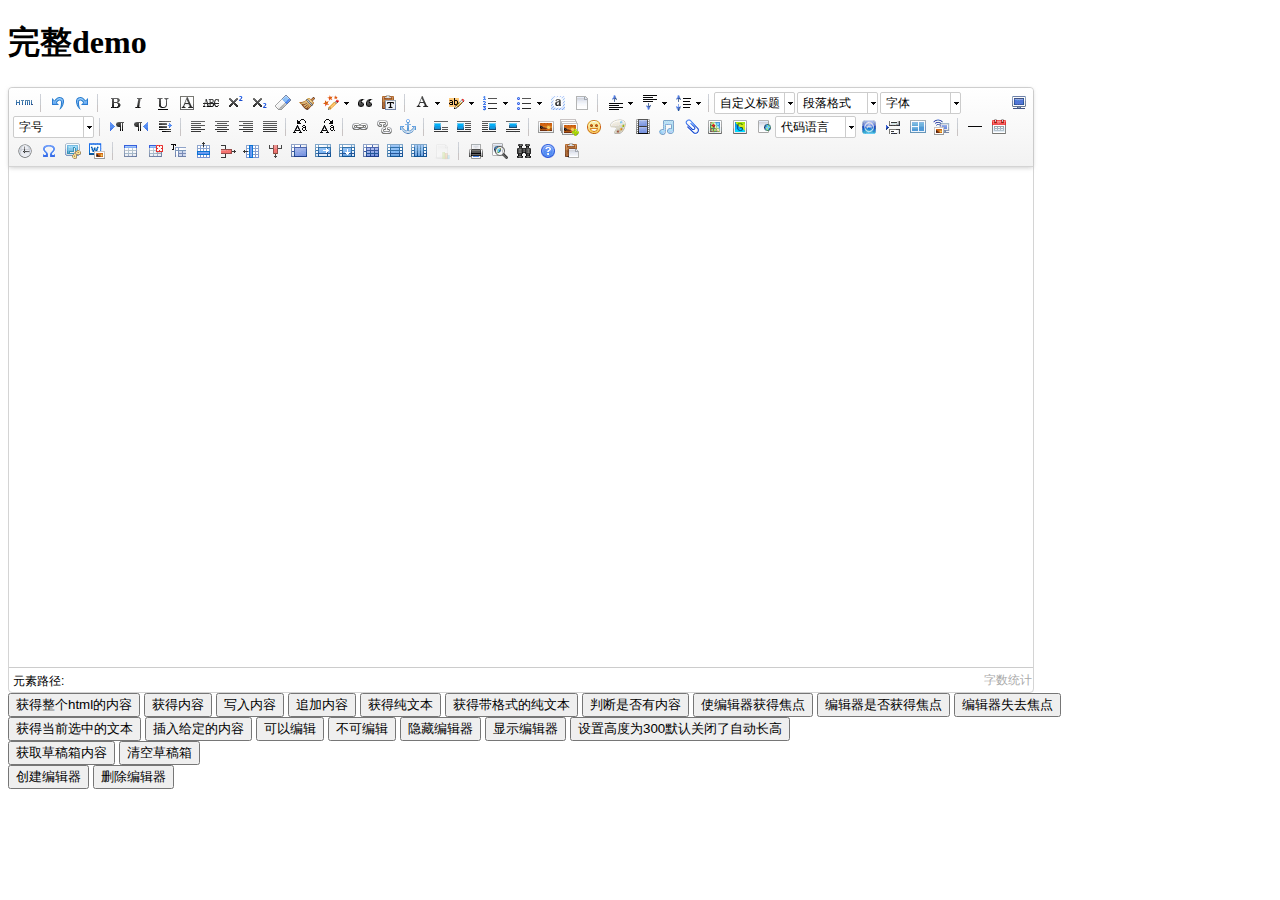
<file: lib/ueditor/index.html>
<!DOCTYPE HTML PUBLIC "-//W3C//DTD HTML 4.01 Transitional//EN"
        "http://www.w3.org/TR/html4/loose.dtd">
<html>
<head>
    <title>完整demo</title>
    <meta http-equiv="Content-Type" content="text/html;charset=utf-8"/>
    <script type="text/javascript" charset="utf-8" src="ueditor.config.js"></script>
    <script type="text/javascript" charset="utf-8" src="ueditor.all.min.js"> </script>
    <!--建议手动加在语言，避免在ie下有时因为加载语言失败导致编辑器加载失败-->
    <!--这里加载的语言文件会覆盖你在配置项目里添加的语言类型，比如你在配置项目里配置的是英文，这里加载的中文，那最后就是中文-->
    <script type="text/javascript" charset="utf-8" src="lang/zh-cn/zh-cn.js"></script>

    <style type="text/css">
        div{
            width:100%;
        }
    </style>
</head>
<body>
<div>
    <h1>完整demo</h1>
    <script id="editor" type="text/plain" style="width:1024px;height:500px;"></script>
</div>
<div id="btns">
    <div>
        <button onclick="getAllHtml()">获得整个html的内容</button>
        <button onclick="getContent()">获得内容</button>
        <button onclick="setContent()">写入内容</button>
        <button onclick="setContent(true)">追加内容</button>
        <button onclick="getContentTxt()">获得纯文本</button>
        <button onclick="getPlainTxt()">获得带格式的纯文本</button>
        <button onclick="hasContent()">判断是否有内容</button>
        <button onclick="setFocus()">使编辑器获得焦点</button>
        <button onmousedown="isFocus(event)">编辑器是否获得焦点</button>
        <button onmousedown="setblur(event)" >编辑器失去焦点</button>

    </div>
    <div>
        <button onclick="getText()">获得当前选中的文本</button>
        <button onclick="insertHtml()">插入给定的内容</button>
        <button id="enable" onclick="setEnabled()">可以编辑</button>
        <button onclick="setDisabled()">不可编辑</button>
        <button onclick=" UE.getEditor('editor').setHide()">隐藏编辑器</button>
        <button onclick=" UE.getEditor('editor').setShow()">显示编辑器</button>
        <button onclick=" UE.getEditor('editor').setHeight(300)">设置高度为300默认关闭了自动长高</button>
    </div>

    <div>
        <button onclick="getLocalData()" >获取草稿箱内容</button>
        <button onclick="clearLocalData()" >清空草稿箱</button>
    </div>

</div>
<div>
    <button onclick="createEditor()">
    创建编辑器</button>
    <button onclick="deleteEditor()">
    删除编辑器</button>
</div>

<script type="text/javascript">

    //实例化编辑器
    //建议使用工厂方法getEditor创建和引用编辑器实例，如果在某个闭包下引用该编辑器，直接调用UE.getEditor('editor')就能拿到相关的实例
    var ue = UE.getEditor('editor');


    function isFocus(e){
        alert(UE.getEditor('editor').isFocus());
        UE.dom.domUtils.preventDefault(e)
    }
    function setblur(e){
        UE.getEditor('editor').blur();
        UE.dom.domUtils.preventDefault(e)
    }
    function insertHtml() {
        var value = prompt('插入html代码', '');
        UE.getEditor('editor').execCommand('insertHtml', value)
    }
    function createEditor() {
        enableBtn();
        UE.getEditor('editor');
    }
    function getAllHtml() {
        alert(UE.getEditor('editor').getAllHtml())
    }
    function getContent() {
        var arr = [];
        arr.push("使用editor.getContent()方法可以获得编辑器的内容");
        arr.push("内容为：");
        arr.push(UE.getEditor('editor').getContent());
        alert(arr.join("\n"));
    }
    function getPlainTxt() {
        var arr = [];
        arr.push("使用editor.getPlainTxt()方法可以获得编辑器的带格式的纯文本内容");
        arr.push("内容为：");
        arr.push(UE.getEditor('editor').getPlainTxt());
        alert(arr.join('\n'))
    }
    function setContent(isAppendTo) {
        var arr = [];
        arr.push("使用editor.setContent('欢迎使用ueditor')方法可以设置编辑器的内容");
        UE.getEditor('editor').setContent('欢迎使用ueditor', isAppendTo);
        alert(arr.join("\n"));
    }
    function setDisabled() {
        UE.getEditor('editor').setDisabled('fullscreen');
        disableBtn("enable");
    }

    function setEnabled() {
        UE.getEditor('editor').setEnabled();
        enableBtn();
    }

    function getText() {
        //当你点击按钮时编辑区域已经失去了焦点，如果直接用getText将不会得到内容，所以要在选回来，然后取得内容
        var range = UE.getEditor('editor').selection.getRange();
        range.select();
        var txt = UE.getEditor('editor').selection.getText();
        alert(txt)
    }

    function getContentTxt() {
        var arr = [];
        arr.push("使用editor.getContentTxt()方法可以获得编辑器的纯文本内容");
        arr.push("编辑器的纯文本内容为：");
        arr.push(UE.getEditor('editor').getContentTxt());
        alert(arr.join("\n"));
    }
    function hasContent() {
        var arr = [];
        arr.push("使用editor.hasContents()方法判断编辑器里是否有内容");
        arr.push("判断结果为：");
        arr.push(UE.getEditor('editor').hasContents());
        alert(arr.join("\n"));
    }
    function setFocus() {
        UE.getEditor('editor').focus();
    }
    function deleteEditor() {
        disableBtn();
        UE.getEditor('editor').destroy();
    }
    function disableBtn(str) {
        var div = document.getElementById('btns');
        var btns = UE.dom.domUtils.getElementsByTagName(div, "button");
        for (var i = 0, btn; btn = btns[i++];) {
            if (btn.id == str) {
                UE.dom.domUtils.removeAttributes(btn, ["disabled"]);
            } else {
                btn.setAttribute("disabled", "true");
            }
        }
    }
    function enableBtn() {
        var div = document.getElementById('btns');
        var btns = UE.dom.domUtils.getElementsByTagName(div, "button");
        for (var i = 0, btn; btn = btns[i++];) {
            UE.dom.domUtils.removeAttributes(btn, ["disabled"]);
        }
    }

    function getLocalData () {
        alert(UE.getEditor('editor').execCommand( "getlocaldata" ));
    }

    function clearLocalData () {
        UE.getEditor('editor').execCommand( "clearlocaldata" );
        alert("已清空草稿箱")
    }
</script>
</body>
</html>
</file>
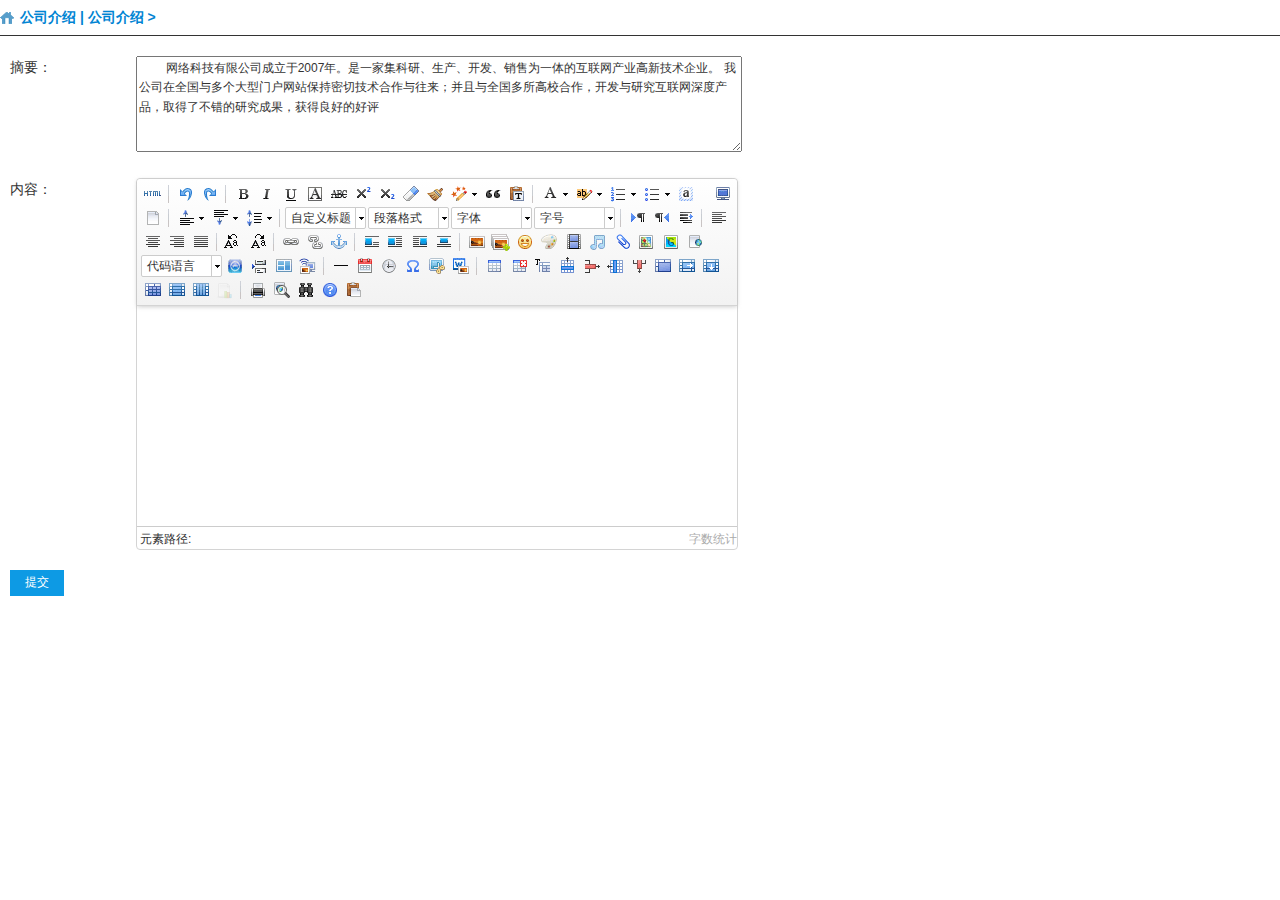
<file: company.html>
<!DOCTYPE html>
<html lang="en">

<head>
    <meta charset="UTF-8">
    <title>栏目管理</title>
    <link rel="stylesheet" href="./css/style.css">
</head>

<body>
    <div class="iframecontent">
        <div class="pos">
            <span>公司介绍</span><i> | </i><span>公司介绍</span><i> > </i>
        </div>


        <div class="list">
            <form action="/" class="gsjs-form">
                <dl class="clearfix">
                    <dt class="gsjs-title left">摘要：</dt>
                    <dd class="left">
                        <textarea name="gsjs-content" class="textarea-default">
        网络科技有限公司成立于2007年。是一家集科研、生产、开发、销售为一体的互联网产业高新技术企业。 我公司在全国与多个大型门户网站保持密切技术合作与往来；并且与全国多所高校合作，开发与研究互联网深度产品，取得了不错的研究成果，获得良好的好评
                        </textarea>
                    </dd>
                </dl>
                <dl class="clearfix">
                    <dt class="left gsjs-title">内容：</dt>
                    <dd class="left">
                        <script id="editor" type="text/plain" style="width:600px;height:220px;"></script>
                    </dd>
                </dl>
                <dl class="clearfix">
                        <dt class="left gsjs_title gsjs_btntit">提交按钮</dt>
                        <dd class="left">
                            <input type="button" name="gsjs_btn" value="提交" class="btn btn-blue">
                        </dd>
                </dl>
            </form>
        </div>

    </div>
        <script type="text/javascript" charset="utf-8" src="./lib/ueditor/ueditor.config.js"></script>
        <script type="text/javascript" charset="utf-8" src="./lib/ueditor/ueditor.all.min.js"> </script>
        <!--建议手动加在语言，避免在ie下有时因为加载语言失败导致编辑器加载失败-->
        <!--这里加载的语言文件会覆盖你在配置项目里添加的语言类型，比如你在配置项目里配置的是英文，这里加载的中文，那最后就是中文-->
        <script type="text/javascript" charset="utf-8" src="./lib/ueditor/lang/zh-cn/zh-cn.js"></script>
    <script src="https://code.jquery.com/jquery-3.3.1.min.js" integrity="sha256-FgpCb/KJQlLNfOu91ta32o/NMZxltwRo8QtmkMRdAu8="
        crossorigin="anonymous"></script>
        
    <script>
        $(function () {
            var ue = UE.getEditor('editor');
        })
    </script>
</body>

</html>
</file>
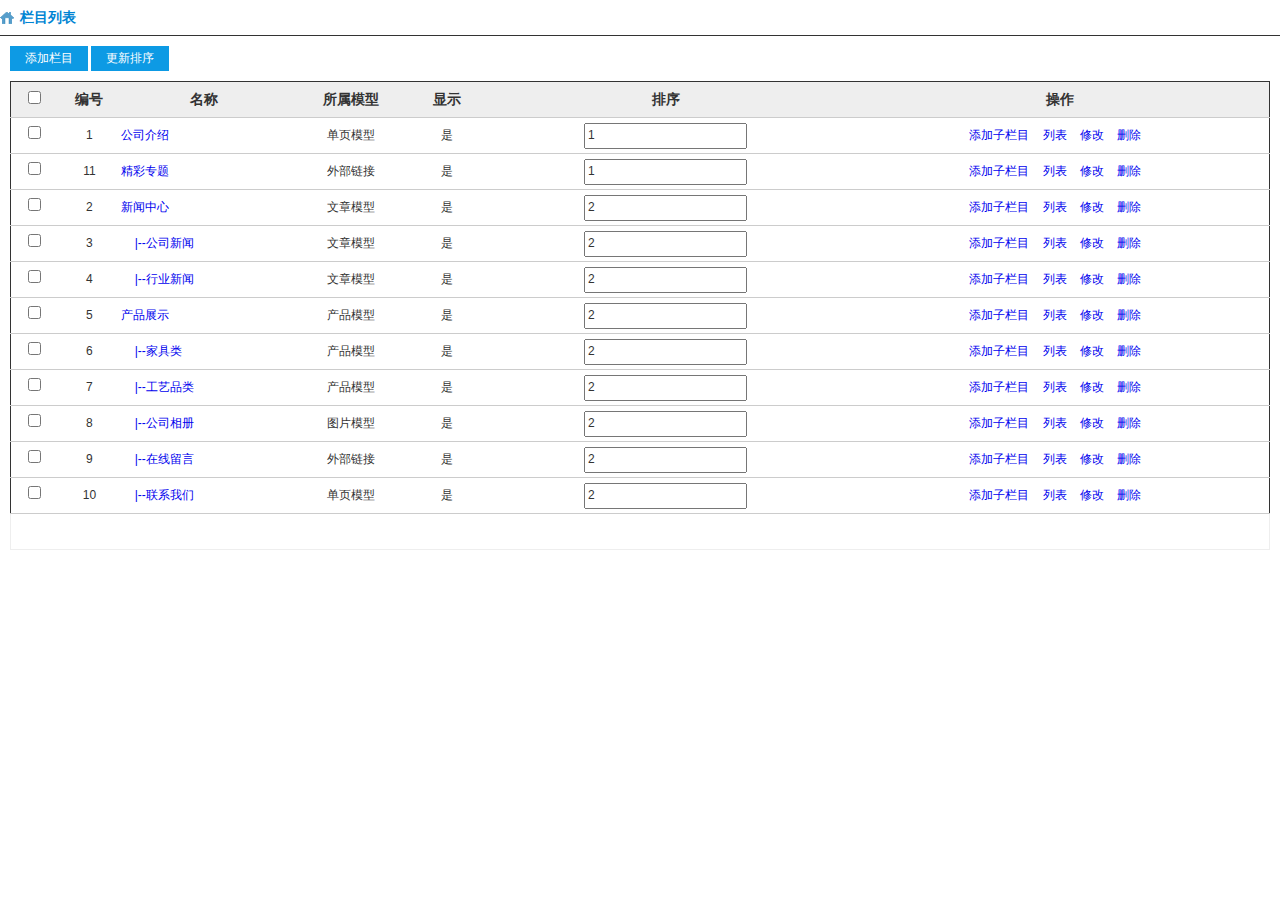
<file: item.html>
<!DOCTYPE html>
<html lang="en">

<head>
    <meta charset="UTF-8">
    <title>栏目管理</title>
    <link rel="stylesheet" href="./css/style.css">
</head>

<body>
    <div class="iframecontent">
        <div class="pos">
            <span>栏目列表</span>
        </div>

        <div class="operate clearfix">
            <div class="left">
                <input type="button" value="添加栏目" class="btn btn-blue">
                <input type="button" value="更新排序" class="btn btn-blue">
            </div>
        </div>
        <div class="list">
            <div class="tablewrap">
                <table class="table" width="100%" id="datalist">
                    <thead>
                        <tr>
                            <th><input type="checkbox" id="all" /></th>
                            <th>编号</th>
                            <th>名称</th>
                            <th>所属模型</th>
                            <th>显示</th>
                            <th>排序</th>
                            <th>操作</th>
                        </tr>
                    </thead>
                    <tbody>
                        <tr>
                            <td class="text-center"><input type="checkbox" /></td>
                            <td class="text-center">1</td>
                            <td class="text-left"><a href="javascript:;">公司介绍</a></td>
                            <td class="text-center">单页模型</td>
                            <td class="text-center">是</td>
                            <td class="text-center"><input type="text" value="1" /></td>
                            <td class="text-center">
                                <a href="javascript:;">添加子栏目</a>&nbsp;&nbsp;&nbsp;
                                <a href="javascript:;">列表</a>&nbsp;&nbsp;&nbsp;
                                <a href="javascript:;">修改</a>&nbsp;&nbsp;&nbsp;
                                <a href="javascript:;">删除</a>&nbsp;&nbsp;&nbsp;
                            </td>
                        </tr>
                        <tr>
                            <td class="text-center"><input type="checkbox" /></td>
                            <td class="text-center">11</td>
                            <td class="text-left"><a href="javascript:;">精彩专题</a></td>
                            <td class="text-center">外部链接</td>
                            <td class="text-center">是</td>
                            <td class="text-center"><input type="text" value="1" /></td>
                            <td class="text-center">
                                <a href="javascript:;">添加子栏目</a>&nbsp;&nbsp;&nbsp;
                                <a href="javascript:;">列表</a>&nbsp;&nbsp;&nbsp;
                                <a href="javascript:;">修改</a>&nbsp;&nbsp;&nbsp;
                                <a href="javascript:;">删除</a>&nbsp;&nbsp;&nbsp;
                            </td>
                        </tr>
                        <tr>
                            <td class="text-center"><input type="checkbox" /></td>
                            <td class="text-center">2</td>
                            <td class="text-left"><a href="javascript:;">新闻中心</a></td>
                            <td class="text-center">文章模型</td>
                            <td class="text-center">是</td>
                            <td class="text-center"><input type="text" value="2" /></td>
                            <td class="text-center">
                                <a href="javascript:;">添加子栏目</a>&nbsp;&nbsp;&nbsp;
                                <a href="javascript:;">列表</a>&nbsp;&nbsp;&nbsp;
                                <a href="javascript:;">修改</a>&nbsp;&nbsp;&nbsp;
                                <a href="javascript:;">删除</a>&nbsp;&nbsp;&nbsp;
                            </td>
                        </tr>
                        <tr>
                            <td class="text-center"><input type="checkbox" /></td>
                            <td class="text-center">3</td>
                            <td class="text-left"><a href="javascript:;">&nbsp;&nbsp;&nbsp;&nbsp;|--公司新闻</a></td>
                            <td class="text-center">文章模型</td>
                            <td class="text-center">是</td>
                            <td class="text-center"><input type="text" value="2" /></td>
                            <td class="text-center">
                                <a href="javascript:;">添加子栏目</a>&nbsp;&nbsp;&nbsp;
                                <a href="javascript:;">列表</a>&nbsp;&nbsp;&nbsp;
                                <a href="javascript:;">修改</a>&nbsp;&nbsp;&nbsp;
                                <a href="javascript:;">删除</a>&nbsp;&nbsp;&nbsp;
                            </td>
                        </tr>
                        <tr>
                            <td class="text-center"><input type="checkbox" /></td>
                            <td class="text-center">4</td>
                            <td class="text-left"><a href="javascript:;">&nbsp;&nbsp;&nbsp;&nbsp;|--行业新闻</a></td>
                            <td class="text-center">文章模型</td>
                            <td class="text-center">是</td>
                            <td class="text-center"><input type="text" value="2" /></td>
                            <td class="text-center">
                                <a href="javascript:;">添加子栏目</a>&nbsp;&nbsp;&nbsp;
                                <a href="javascript:;">列表</a>&nbsp;&nbsp;&nbsp;
                                <a href="javascript:;">修改</a>&nbsp;&nbsp;&nbsp;
                                <a href="javascript:;">删除</a>&nbsp;&nbsp;&nbsp;
                            </td>
                        </tr>
                        <tr>
                            <td class="text-center"><input type="checkbox" /></td>
                            <td class="text-center">5</td>
                            <td class="text-left"><a href="javascript:;">产品展示</a></td>
                            <td class="text-center">产品模型</td>
                            <td class="text-center">是</td>
                            <td class="text-center"><input type="text" value="2" /></td>
                            <td class="text-center">
                                <a href="javascript:;">添加子栏目</a>&nbsp;&nbsp;&nbsp;
                                <a href="javascript:;">列表</a>&nbsp;&nbsp;&nbsp;
                                <a href="javascript:;">修改</a>&nbsp;&nbsp;&nbsp;
                                <a href="javascript:;">删除</a>&nbsp;&nbsp;&nbsp;
                            </td>
                        </tr>
                        <tr>
                            <td class="text-center"><input type="checkbox" /></td>
                            <td class="text-center">6</td>
                            <td class="text-left"><a href="javascript:;">&nbsp;&nbsp;&nbsp;&nbsp;|--家具类</a></td>
                            <td class="text-center">产品模型</td>
                            <td class="text-center">是</td>
                            <td class="text-center"><input type="text" value="2" /></td>
                            <td class="text-center">
                                <a href="javascript:;">添加子栏目</a>&nbsp;&nbsp;&nbsp;
                                <a href="javascript:;">列表</a>&nbsp;&nbsp;&nbsp;
                                <a href="javascript:;">修改</a>&nbsp;&nbsp;&nbsp;
                                <a href="javascript:;">删除</a>&nbsp;&nbsp;&nbsp;
                            </td>
                        </tr>
                        <tr>
                            <td class="text-center"><input type="checkbox" /></td>
                            <td class="text-center">7</td>
                            <td class="text-left"><a href="javascript:;">&nbsp;&nbsp;&nbsp;&nbsp;|--工艺品类</a></td>
                            <td class="text-center">产品模型</td>
                            <td class="text-center">是</td>
                            <td class="text-center"><input type="text" value="2" /></td>
                            <td class="text-center">
                                <a href="javascript:;">添加子栏目</a>&nbsp;&nbsp;&nbsp;
                                <a href="javascript:;">列表</a>&nbsp;&nbsp;&nbsp;
                                <a href="javascript:;">修改</a>&nbsp;&nbsp;&nbsp;
                                <a href="javascript:;">删除</a>&nbsp;&nbsp;&nbsp;
                            </td>
                        </tr>
                        <tr>
                            <td class="text-center"><input type="checkbox" /></td>
                            <td class="text-center">8</td>
                            <td class="text-left"><a href="javascript:;">&nbsp;&nbsp;&nbsp;&nbsp;|--公司相册</a></td>
                            <td class="text-center">图片模型</td>
                            <td class="text-center">是</td>
                            <td class="text-center"><input type="text" value="2" /></td>
                            <td class="text-center">
                                <a href="javascript:;">添加子栏目</a>&nbsp;&nbsp;&nbsp;
                                <a href="javascript:;">列表</a>&nbsp;&nbsp;&nbsp;
                                <a href="javascript:;">修改</a>&nbsp;&nbsp;&nbsp;
                                <a href="javascript:;">删除</a>&nbsp;&nbsp;&nbsp;
                            </td>
                        </tr>
                        <tr>
                            <td class="text-center"><input type="checkbox" /></td>
                            <td class="text-center">9</td>
                            <td class="text-left"><a href="javascript:;">&nbsp;&nbsp;&nbsp;&nbsp;|--在线留言</a></td>
                            <td class="text-center">外部链接</td>
                            <td class="text-center">是</td>
                            <td class="text-center"><input type="text" value="2" /></td>
                            <td class="text-center">
                                <a href="javascript:;">添加子栏目</a>&nbsp;&nbsp;&nbsp;
                                <a href="javascript:;">列表</a>&nbsp;&nbsp;&nbsp;
                                <a href="javascript:;">修改</a>&nbsp;&nbsp;&nbsp;
                                <a href="javascript:;">删除</a>&nbsp;&nbsp;&nbsp;
                            </td>
                        </tr>
                        <tr>
                            <td class="text-center"><input type="checkbox" /></td>
                            <td class="text-center">10</td>
                            <td class="text-left"><a href="javascript:;">&nbsp;&nbsp;&nbsp;&nbsp;|--联系我们</a></td>
                            <td class="text-center">单页模型</td>
                            <td class="text-center">是</td>
                            <td class="text-center"><input type="text" value="2" /></td>
                            <td class="text-center">
                                <a href="javascript:;">添加子栏目</a>&nbsp;&nbsp;&nbsp;
                                <a href="javascript:;">列表</a>&nbsp;&nbsp;&nbsp;
                                <a href="javascript:;">修改</a>&nbsp;&nbsp;&nbsp;
                                <a href="javascript:;">删除</a>&nbsp;&nbsp;&nbsp;
                            </td>
                        </tr>
                    </tbody>
                </table>
                <div class="page">

                </div>
            </div>
        </div>

    </div>

    <script src="https://code.jquery.com/jquery-3.3.1.min.js" integrity="sha256-FgpCb/KJQlLNfOu91ta32o/NMZxltwRo8QtmkMRdAu8=" crossorigin="anonymous"></script>
	<script>
        $(function(){
            $('#all').click(function(){
                if($(this).prop('checked')){
                    $('#datalist :checkbox').prop('checked',true);
                } else {
                    $('#datalist :checkbox').prop('checked',false);
                }
            })
        })
    </script>
</body>

</html>
</file>
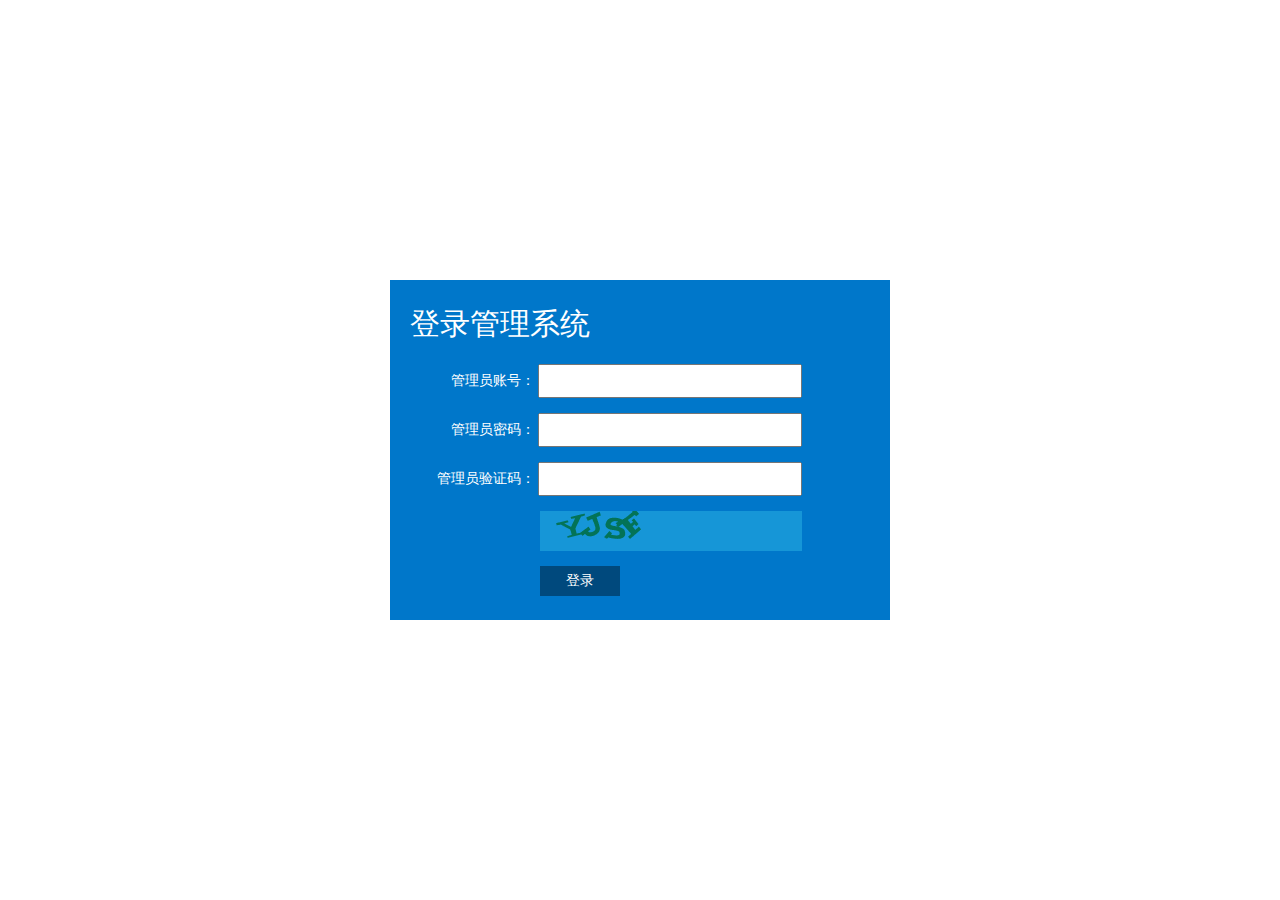
<file: login.html>
<!DOCTYPE html>
<html lang="en">

<head>
	<meta charset="UTF-8">
	<title>login</title>
	<link rel="stylesheet" href="./css/style.css">
</head>

<body>
	<div class="login">
		<div class="loginmain">
			<h2>登录管理系统</h2>
			<ul>
				<li>
					<span>管理员账号：</span>
					<input type="text" name="username">
				</li>
				<li>
					<span>管理员密码：</span>
					<input type="password" name="password">
				</li>
				<li>
					<span>管理员验证码：</span>
					<input type="text" name="verify">
				</li>
				<li>
					<div class="verify">
						<img src="./image/verifyimg.png" width="230" height="40">
					</div>
				</li>
				<li>
					<input type="button" name="loginbtn" value="登录">
					<span id="text"></span>
				</li>
			</ul>
		</div>
	</div>
	<script src="https://code.jquery.com/jquery-3.3.1.min.js" integrity="sha256-FgpCb/KJQlLNfOu91ta32o/NMZxltwRo8QtmkMRdAu8=" crossorigin="anonymous"></script>
	<script>
		$(function(){
			$("input[name='loginbtn']").click(function(event){
				var $username = $("input[name='username']");
				var $password = $("input[name='password']");
				var $verify = $("input[name='verify']");
				var $text = $("#text");
				var _name = $.trim($username.val());
				var _pwd = $.trim($password.val());
				var _verify = $.trim($verify.val());
				if('' == _name) {
					$text.text('请输入账号!');
					$username.focus();
					return;
				}
				if('' == _pwd) {
					$text.text('请输入密码!');
					$password.focus();
					return;
				}
				if('' == _verify) {
					$text.text('请输入验证码!');
					$verify.focus();
					return;
				}
				$text.text("登录成功，请稍等!");
			})
		})
	</script>
</body>

</html>
</file>
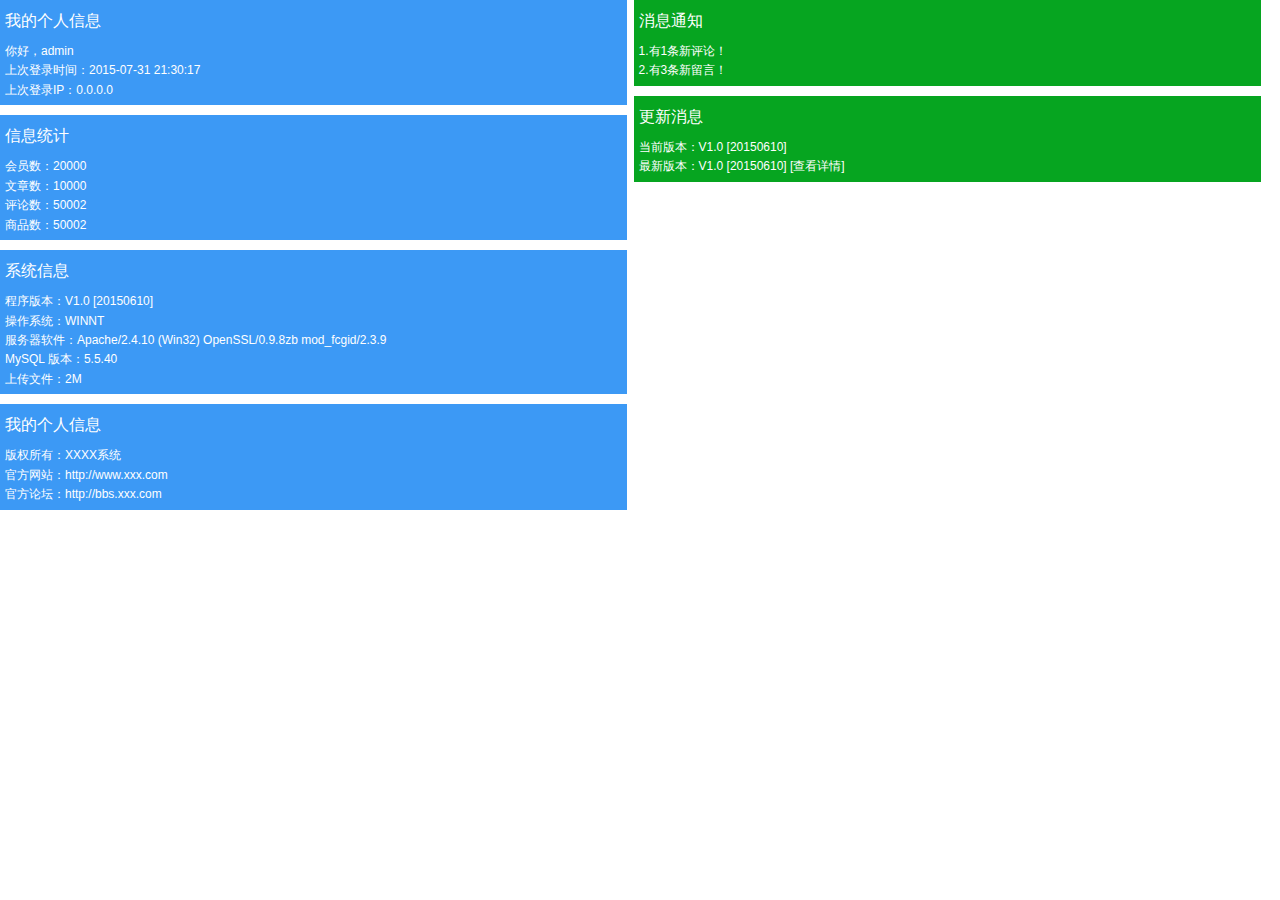
<file: main.html>
<!DOCTYPE html>
<html lang="en">
<head>
    <meta charset="UTF-8">
    <title>Main frame</title>
    <link rel="stylesheet" type="text/css" href="css/style.css">
</head>
<body>
    <div class="iframecontent">
        <div class="maincol maincol-left left">
            <dl>
                <dt>我的个人信息</dt>
                <dd>
                    <ul>
                        <li>你好，admin</li>
                        <li>上次登录时间：2015-07-31 21:30:17</li>
                        <li>上次登录IP：0.0.0.0 </li>
                    </ul>
                </dd>
            </dl>
            <dl>
                <dt>信息统计</dt>
                <dd>
                    <ul>
                        <li>会员数：20000</li>
                        <li>文章数：10000</li>
                        <li>评论数：50002</li>
                        <li>商品数：50002</li>
                    </ul>
                </dd>
            </dl>
            <dl>
                <dt>系统信息</dt>
                <dd>
                    <ul>
                        <li>程序版本：V1.0 [20150610]</li>
                        <li>操作系统：WINNT</li>
                        <li>服务器软件：Apache/2.4.10 (Win32) OpenSSL/0.9.8zb mod_fcgid/2.3.9</li>
                        <li>MySQL 版本：5.5.40</li>
                        <li>上传文件：2M</li>
                    </ul>
                </dd>
            </dl>
            <dl>
                <dt>我的个人信息</dt>
                <dd>
                    <ul>
                        <li>版权所有：XXXX系统</li>
                        <li>官方网站：http://www.xxx.com</li>
                        <li>官方论坛：http://bbs.xxx.com</li>
                    </ul>
                </dd>
            </dl>
        </div>

        <div class="maincol maincol-right left">
            <dl>
                <dt>消息通知</dt>
                <dd>
                    <ul>
                        <li>1.有1条新评论！</li>
                        <li>2.有3条新留言！</li>
                    </ul>
                </dd>
            </dl>
            <dl>
                <dt>更新消息</dt>
                <dd>
                    <ul>
                        <li>当前版本：V1.0 [20150610]</li>
                        <li>最新版本：V1.0 [20150610] [查看详情]</li>
                    </ul>
                </dd>
            </dl>
        </div>
    </div>
</body>
</html>
</file>
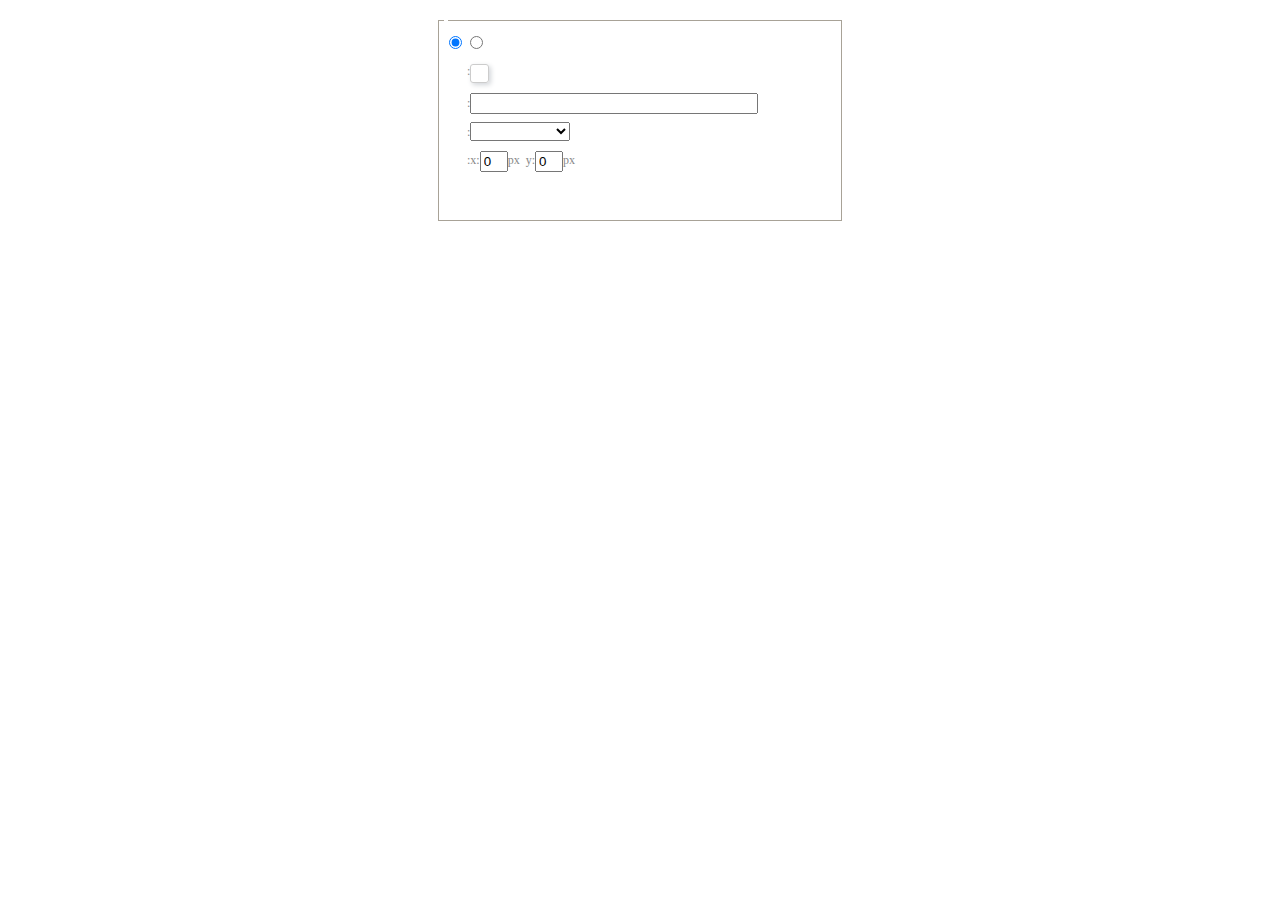
<file: lib/ueditor/dialogs/background/background.html>
<!DOCTYPE HTML>
<html>
<head>
    <meta http-equiv="Content-Type" content="text/html;charset=utf-8"/>
    <script type="text/javascript" src="../internal.js"></script>
    <link rel="stylesheet" type="text/css" href="background.css">
</head>
<body>
    <div id="bg_container" class="wrapper">
        <div id="tabHeads" class="tabhead">
            <span class="focus" data-content-id="normal"><var id="lang_background_normal"></var></span>
            <span class="" data-content-id="imgManager"><var id="lang_background_local"></var></span>
        </div>
        <div id="tabBodys" class="tabbody">
            <div id="normal" class="panel focus">
                <fieldset class="bgarea">
                    <legend><var id="lang_background_set"></var></legend>
                    <div class="content">
                        <div>
                            <label><input id="nocolorRadio" class="iptradio" type="radio" name="t" value="none" checked="checked"><var id="lang_background_none"></var></label>
                            <label><input id="coloredRadio" class="iptradio" type="radio" name="t" value="color"><var id="lang_background_colored"></var></label>
                        </div>
                        <div class="wrapcolor pl">
                            <div class="color">
                                <var id="lang_background_color"></var>:
                            </div>
                            <div id="colorPicker"></div>
                            <div class="clear"></div>
                        </div>
                        <div class="wrapcolor pl">
                            <label><var id="lang_background_netimg"></var>:</label><input class="txt" type="text" id="url">
                        </div>
                        <div id="alignment" class="alignment">
                            <var id="lang_background_align"></var>:<select id="repeatType">
                                <option value="center"></option>
                                <option value="repeat-x"></option>
                                <option value="repeat-y"></option>
                                <option value="repeat"></option>
                                <option value="self"></option>
                            </select>
                        </div>
                        <div id="custom" >
                            <var id="lang_background_position"></var>:x:<input type="text" size="1" id="x" maxlength="4" value="0">px&nbsp;&nbsp;y:<input type="text" size="1" id="y" maxlength="4" value="0">px
                        </div>
                    </div>
                </fieldset>

            </div>
            <div id="imgManager" class="panel">
                <div id="imageList" style=""></div>
            </div>
        </div>
    </div>
    <script type="text/javascript" src="background.js"></script>
</body>
</html>
</file>
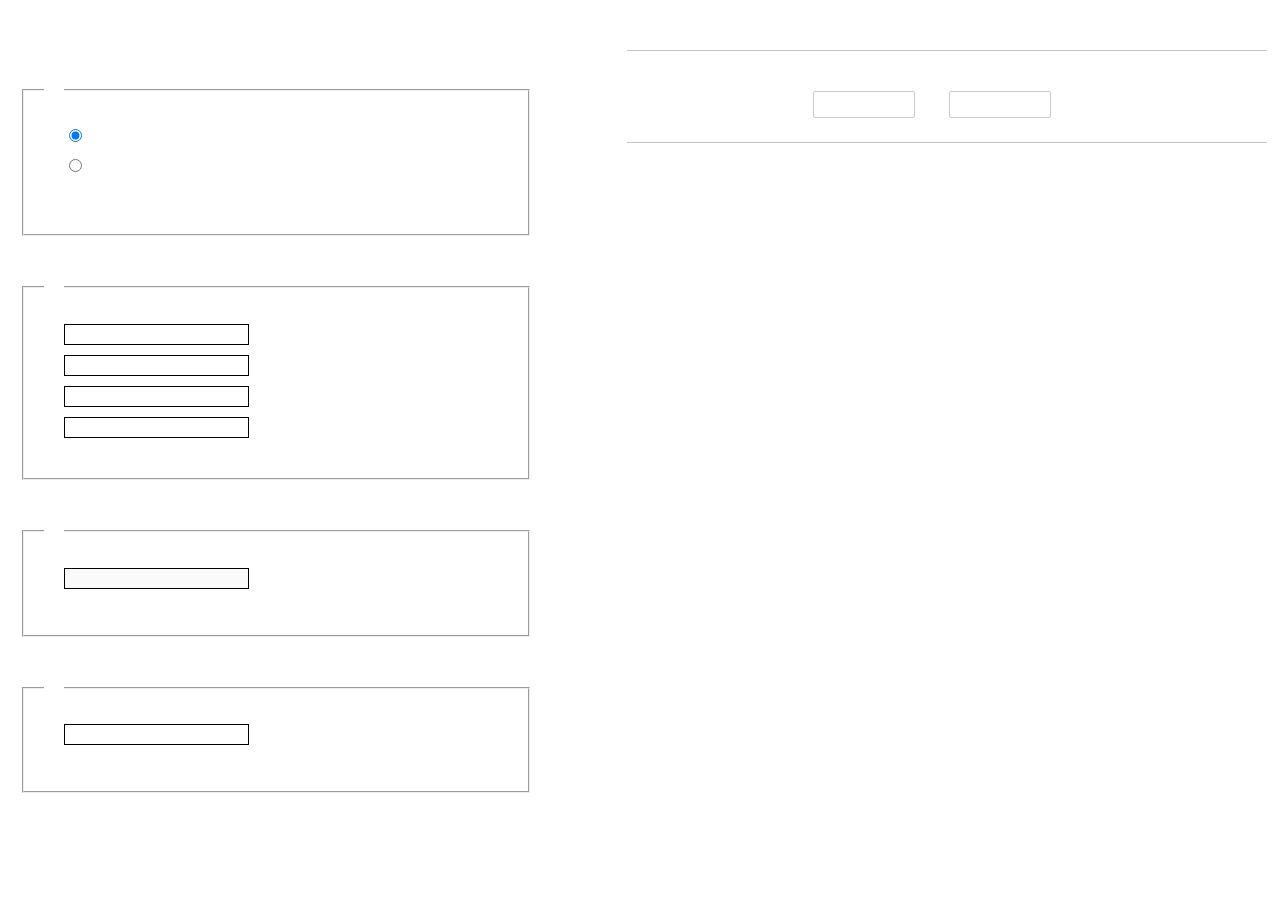
<file: lib/ueditor/dialogs/charts/charts.html>
<!DOCTYPE html>
<html>
    <head>
        <title>chart</title>
        <meta chartset="utf-8">
        <link rel="stylesheet" type="text/css" href="charts.css">
        <script type="text/javascript" src="../internal.js"></script>
    </head>
    <body>
        <div class="main">
            <div class="table-view">
                <h3><var id="lang_data_source"></var></h3>
                <div id="tableContainer" class="table-container"></div>
                <h3><var id="lang_chart_format"></var></h3>
                <form name="data-form">
                    <div class="charts-format">
                        <fieldset>
                            <legend><var id="lang_data_align"></var></legend>
                            <div class="format-item-container">
                                <label>
                                    <input type="radio" class="format-ctrl not-pie-item" name="charts-format" value="1" checked="checked">
                                    <var id="lang_chart_align_same"></var>
                                </label>
                                <label>
                                    <input type="radio" class="format-ctrl not-pie-item" name="charts-format" value="-1">
                                    <var id="lang_chart_align_reverse"></var>
                                </label>
                                <br>
                            </div>
                        </fieldset>
                        <fieldset>
                            <legend><var id="lang_chart_title"></var></legend>
                            <div class="format-item-container">
                                <label>
                                    <var id="lang_chart_main_title"></var><input type="text" name="title" class="data-item">
                                </label>
                                <label>
                                    <var id="lang_chart_sub_title"></var><input type="text" name="sub-title" class="data-item not-pie-item">
                                </label>
                                <label>
                                    <var id="lang_chart_x_title"></var><input type="text" name="x-title" class="data-item not-pie-item">
                                </label>
                                <label>
                                    <var id="lang_chart_y_title"></var><input type="text" name="y-title" class="data-item not-pie-item">
                                </label>
                            </div>
                        </fieldset>
                        <fieldset>
                            <legend><var id="lang_chart_tip"></var></legend>
                            <div class="format-item-container">
                                <label>
                                    <var id="lang_cahrt_tip_prefix"></var>
                                    <input type="text" id="tipInput" name="tip" class="data-item" disabled="disabled">
                                </label>
                                <p><var id="lang_cahrt_tip_description"></var></p>
                            </div>
                        </fieldset>
                        <fieldset>
                            <legend><var id="lang_chart_data_unit"></var></legend>
                            <div class="format-item-container">
                                <label><var id="lang_chart_data_unit_title"></var><input type="text" name="unit" class="data-item"></label>
                                <p><var id="lang_chart_data_unit_description"></var></p>
                            </div>
                        </fieldset>
                    </div>
                </form>
            </div>
            <div class="charts-view">
                <div id="chartsContainer" class="charts-container"></div>
                <div id="chartsType" class="charts-type">
                    <h3><var id="lang_chart_type"></var></h3>
                    <div class="scroll-view">
                        <div class="scroll-container">
                            <div id="scrollBed" class="scroll-bed"></div>
                        </div>
                        <div id="buttonContainer" class="button-container">
                            <a href="#" data-title="prev"><var id="lang_prev_btn"></var></a>
                            <a href="#" data-title="next"><var id="lang_next_btn"></var></a>
                        </div>
                    </div>
                </div>
            </div>
        </div>
        <script src="../../third-party/jquery-1.10.2.min.js"></script>
        <script src="../../third-party/highcharts/highcharts.js"></script>
        <script src="chart.config.js"></script>
        <script src="charts.js"></script>
    </body>
</html>
</file>
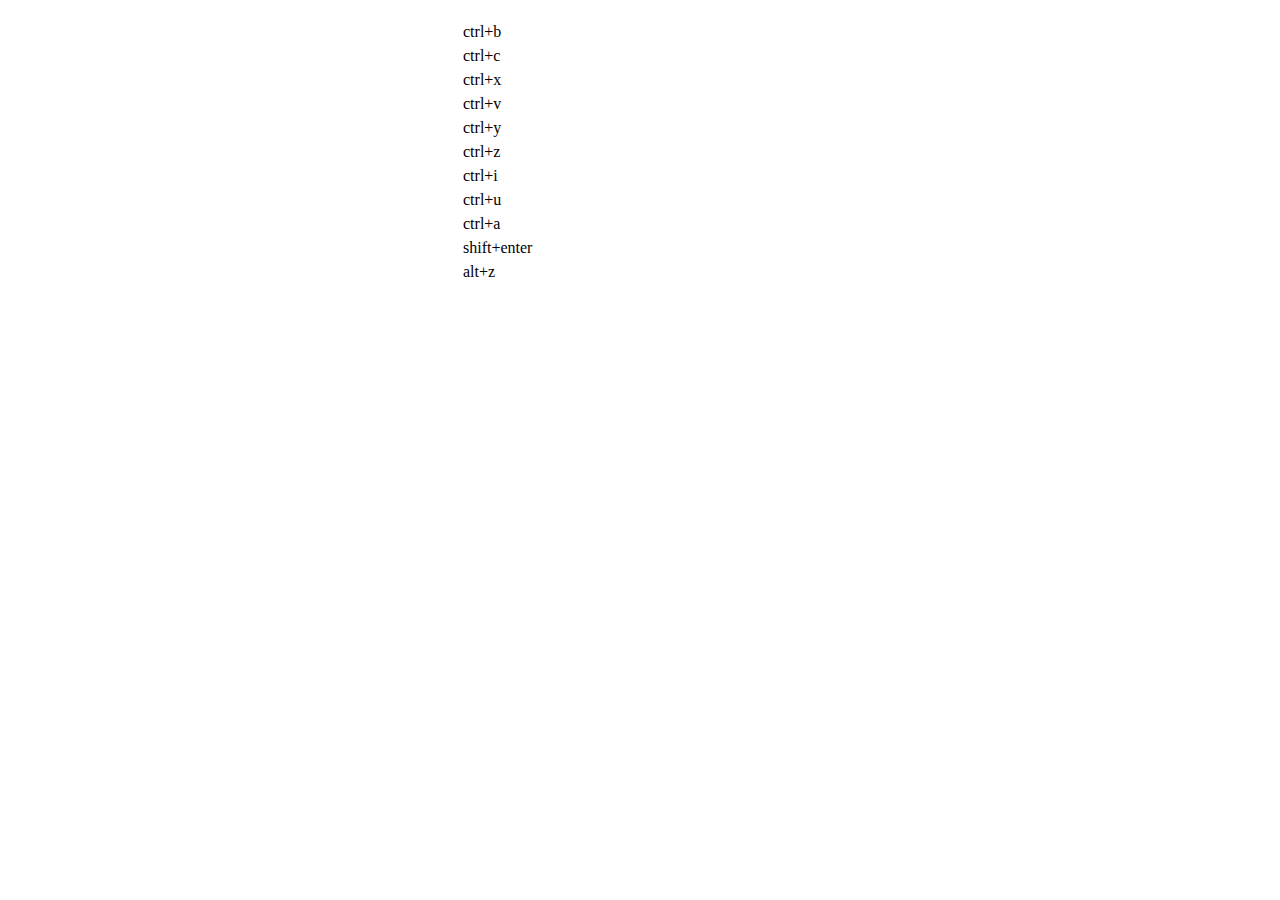
<file: lib/ueditor/dialogs/help/help.html>
<!DOCTYPE HTML PUBLIC "-//W3C//DTD HTML 4.01 Transitional//EN"
        "http://www.w3.org/TR/html4/loose.dtd">
<html>
<head>
    <title>帮助</title>
    <meta content="text/html; charset=utf-8" http-equiv="Content-Type"/>
    <script type="text/javascript" src="../internal.js"></script>
    <link rel="stylesheet" type="text/css" href="help.css">
</head>
<body>
<div class="wrapper" id="helptab">
    <div id="tabHeads" class="tabhead">
        <span class="focus" tabsrc="about"><var id="lang_input_about"></var></span>
        <span tabsrc="shortcuts"><var id="lang_input_shortcuts"></var></span>
    </div>
    <div id="tabBodys" class="tabbody">
        <div id="about" class="panel">
            <h1>UEditor</h1>
            <p id="version"></p>
            <p><var id="lang_input_introduction"></var></p>
        </div>
        <div id="shortcuts" class="panel">
            <table>
                <thead>
                <tr>
                    <td><var id="lang_Txt_shortcuts"></var></td>
                    <td><var id="lang_Txt_func"></var></td>
                </tr>
                </thead>
                <tbody>
                <tr>
                    <td>ctrl+b</td>
                    <td><var id="lang_Txt_bold"></var></td>
                </tr>
                <tr>
                    <td>ctrl+c</td>
                    <td><var id="lang_Txt_copy"></var></td>
                </tr>
                <tr>
                    <td>ctrl+x</td>
                    <td><var id="lang_Txt_cut"></var></td>
                </tr>
                <tr>
                    <td>ctrl+v</td>
                    <td><var id="lang_Txt_Paste"></var></td>
                </tr>
                <tr>
                    <td>ctrl+y</td>
                    <td><var id="lang_Txt_undo"></var></td>
                </tr>
                <tr>
                    <td>ctrl+z</td>
                    <td><var id="lang_Txt_redo"></var></td>
                </tr>
                <tr>
                    <td>ctrl+i</td>
                    <td><var id="lang_Txt_italic"></var></td>
                </tr>
                <tr>
                    <td>ctrl+u</td>
                    <td><var id="lang_Txt_underline"></var></td>
                </tr>
                <tr>
                    <td>ctrl+a</td>
                    <td><var id="lang_Txt_selectAll"></var></td>
                </tr>
                <tr>
                    <td>shift+enter</td>
                    <td><var id="lang_Txt_visualEnter"></var></td>
                </tr>
                <tr>
                    <td>alt+z</td>
                    <td><var id="lang_Txt_fullscreen"></var></td>
                </tr>
                </tbody>
            </table>
        </div>
    </div>
</div>
<script type="text/javascript" src="help.js"></script>
</body>
</html>
</file>
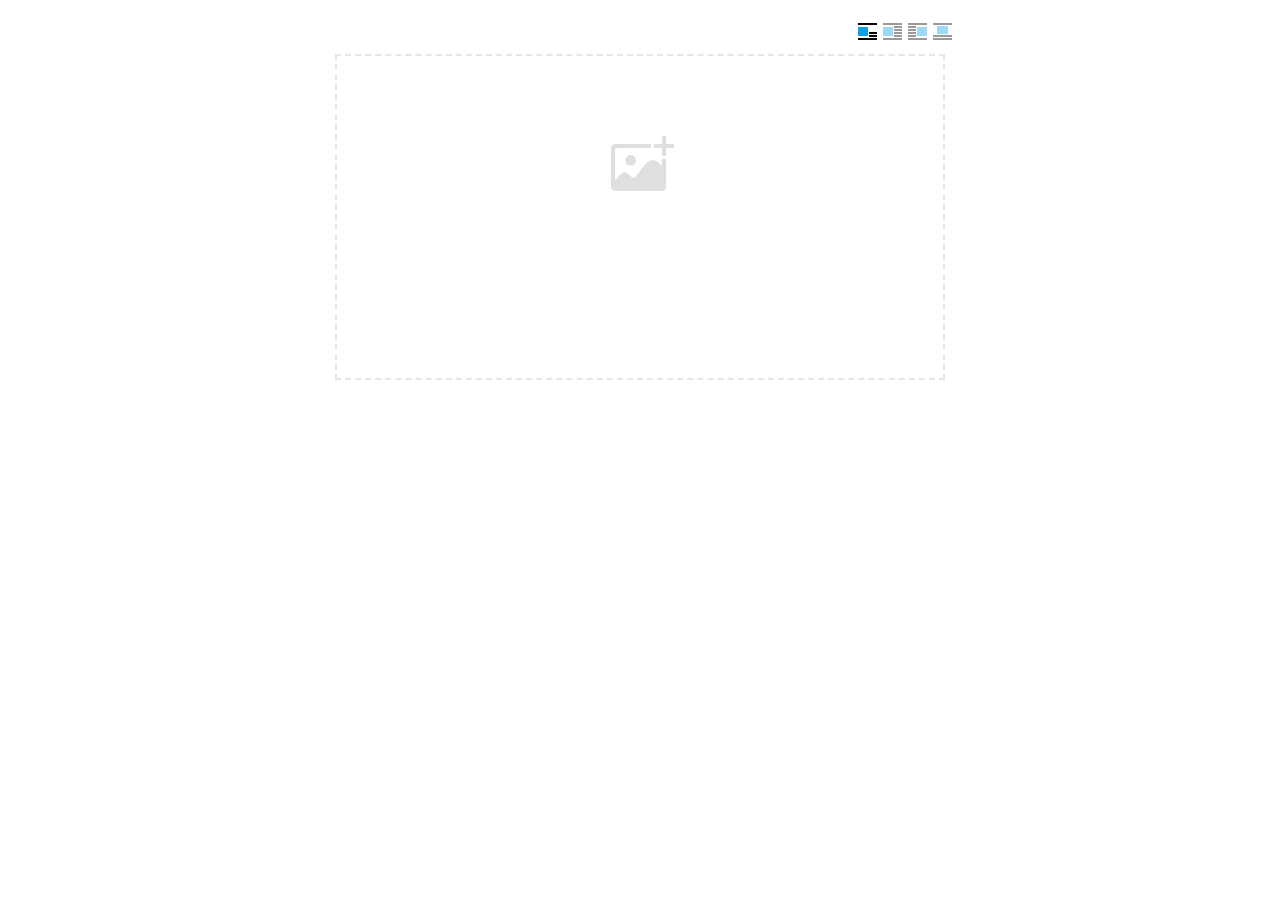
<file: lib/ueditor/dialogs/image/image.html>
<!doctype html>
<html>
<head>
    <meta charset="UTF-8">
    <title>ueditor图片对话框</title>
    <script type="text/javascript" src="../internal.js"></script>

    <!-- jquery -->
    <script type="text/javascript" src="../../third-party/jquery-1.10.2.min.js"></script>

    <!-- webuploader -->
    <script src="../../third-party/webuploader/webuploader.min.js"></script>
    <link rel="stylesheet" type="text/css" href="../../third-party/webuploader/webuploader.css">

    <!-- image dialog -->
    <link rel="stylesheet" href="image.css" type="text/css" />
</head>
<body>

    <div class="wrapper">
        <div id="tabhead" class="tabhead">
            <span class="tab" data-content-id="remote"><var id="lang_tab_remote"></var></span>
            <span class="tab focus" data-content-id="upload"><var id="lang_tab_upload"></var></span>
            <span class="tab" data-content-id="online"><var id="lang_tab_online"></var></span>
            <span class="tab" data-content-id="search"><var id="lang_tab_search"></var></span>
        </div>
        <div class="alignBar">
            <label class="algnLabel"><var id="lang_input_align"></var></label>
                    <span id="alignIcon">
                        <span id="noneAlign" class="none-align focus" data-align="none"></span>
                        <span id="leftAlign" class="left-align" data-align="left"></span>
                        <span id="rightAlign" class="right-align" data-align="right"></span>
                        <span id="centerAlign" class="center-align" data-align="center"></span>
                    </span>
            <input id="align" name="align" type="hidden" value="none"/>
        </div>
        <div id="tabbody" class="tabbody">

            <!-- 远程图片 -->
            <div id="remote" class="panel">
                <div class="top">
                    <div class="row">
                        <label for="url"><var id="lang_input_url"></var></label>
                        <span><input class="text" id="url" type="text"/></span>
                    </div>
                </div>
                <div class="left">
                    <div class="row">
                        <label><var id="lang_input_size"></var></label>
                        <span><var id="lang_input_width">&nbsp;&nbsp;</var><input class="text" type="text" id="width"/>px </span>
                        <span><var id="lang_input_height">&nbsp;&nbsp;</var><input class="text" type="text" id="height"/>px </span>
                        <span><input id="lock" type="checkbox" disabled="disabled"><span id="lockicon"></span></span>
                    </div>
                    <div class="row">
                        <label><var id="lang_input_border"></var></label>
                        <span><input class="text" type="text" id="border"/>px </span>
                    </div>
                    <div class="row">
                        <label><var id="lang_input_vhspace"></var></label>
                        <span><input class="text" type="text" id="vhSpace"/>px </span>
                    </div>
                    <div class="row">
                        <label><var id="lang_input_title"></var></label>
                        <span><input class="text" type="text" id="title"/></span>
                    </div>
                </div>
                <div class="right"><div id="preview"></div></div>
            </div>

            <!-- 上传图片 -->
            <div id="upload" class="panel focus">
                <div id="queueList" class="queueList">
                    <div class="statusBar element-invisible">
                        <div class="progress">
                            <span class="text">0%</span>
                            <span class="percentage"></span>
                        </div><div class="info"></div>
                        <div class="btns">
                            <div id="filePickerBtn"></div>
                            <div class="uploadBtn"><var id="lang_start_upload"></var></div>
                        </div>
                    </div>
                    <div id="dndArea" class="placeholder">
                        <div class="filePickerContainer">
                            <div id="filePickerReady"></div>
                        </div>
                    </div>
                    <ul class="filelist element-invisible">
                        <li id="filePickerBlock" class="filePickerBlock"></li>
                    </ul>
                </div>
            </div>

            <!-- 在线图片 -->
            <div id="online" class="panel">
                <div id="imageList"><var id="lang_imgLoading"></var></div>
            </div>

            <!-- 搜索图片 -->
            <div id="search" class="panel">
                <div class="searchBar">
                    <input id="searchTxt" class="searchTxt text" type="text" />
                    <select id="searchType" class="searchType">
                        <option value="&s=4&z=0"></option>
                        <option value="&s=1&z=19"></option>
                        <option value="&s=2&z=0"></option>
                        <option value="&s=3&z=0"></option>
                    </select>
                    <input id="searchReset" type="button"  />
                    <input id="searchBtn" type="button"  />
                </div>
                <div id="searchList" class="searchList"><ul id="searchListUl"></ul></div>
            </div>

        </div>
    </div>
    <script type="text/javascript" src="image.js"></script>

</body>
</html>
</file>
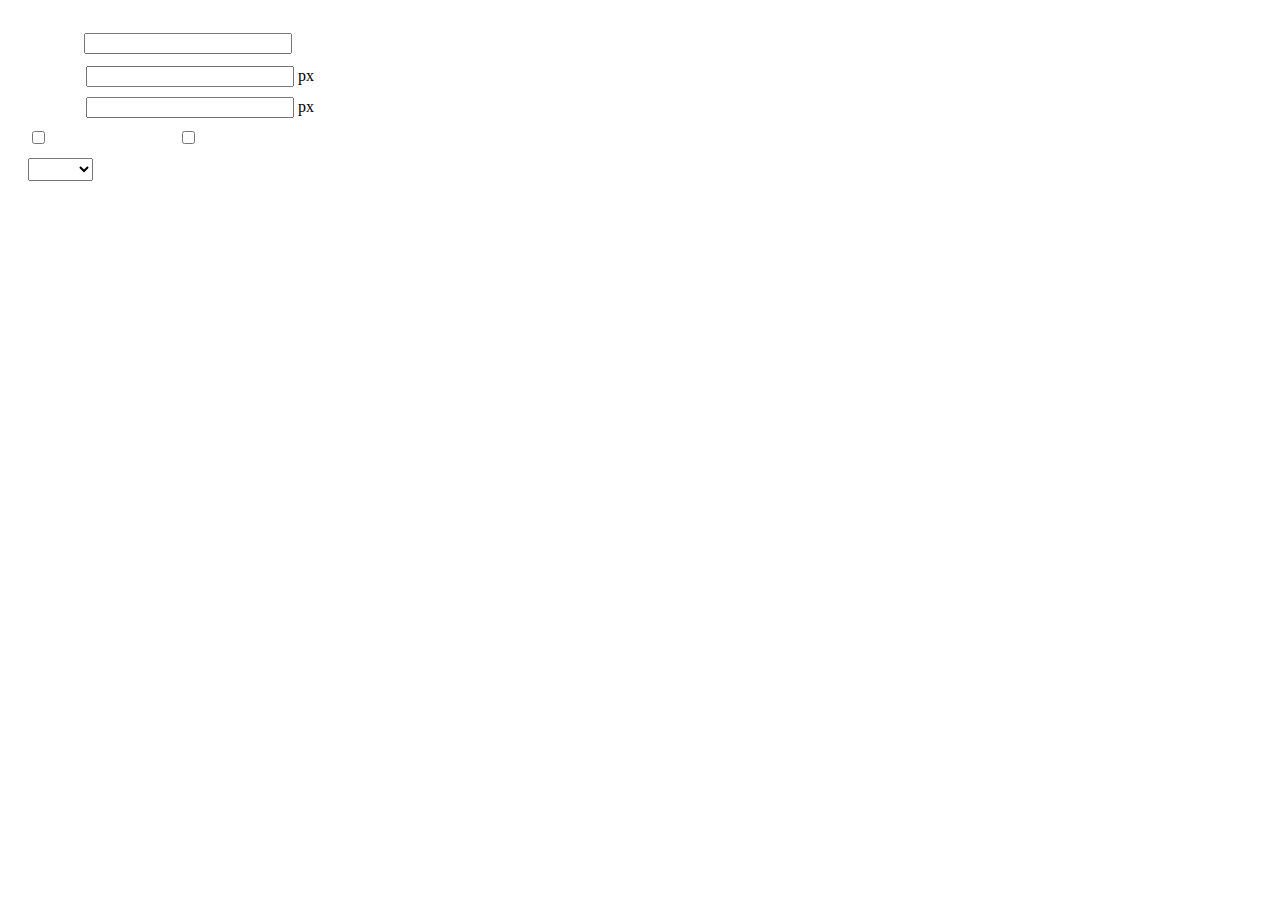
<file: lib/ueditor/dialogs/insertframe/insertframe.html>
<!DOCTYPE html>
<html>
<head>
    <meta http-equiv="Content-Type" content="text/html; charset=utf-8"/>
    <title></title>
    <script type="text/javascript" src="../internal.js"></script>
    <style type="text/css">
        .warp {width: 320px;height: 153px;margin-left:5px;padding: 20px 0 0 15px;position: relative;}
        #url {width: 290px; margin-bottom: 2px; margin-left: -6px; margin-left: -2px\9;*margin-left:0;_margin-left:0; }
        .format span{display: inline-block; width: 58px;text-align: center; zoom:1;}
        table td{padding:5px 0;}
        #align{width: 65px;height: 23px;line-height: 22px;}
    </style>
</head>
<body>
<div class="warp">
        <table width="300" cellpadding="0" cellspacing="0">
            <tr>
                <td colspan="2" class="format">
                    <span><var id="lang_input_address"></var></span>
                    <input style="width:200px" id="url" type="text" value=""/>
                </td>
            </tr>
            <tr>
                <td colspan="2" class="format"><span><var id="lang_input_width"></var></span><input style="width:200px" type="text" id="width"/> px</td>

            </tr>
            <tr>
                <td colspan="2" class="format"><span><var id="lang_input_height"></var></span><input style="width:200px" type="text" id="height"/> px</td>
            </tr>
            <tr>
                <td><span><var id="lang_input_isScroll"></var></span><input type="checkbox" id="scroll"/> </td>
                <td><span><var id="lang_input_frameborder"></var></span><input type="checkbox" id="frameborder"/> </td>
            </tr>

            <tr>
                <td colspan="2"><span><var id="lang_input_alignMode"></var></span>
                    <select id="align">
                        <option value=""></option>
                        <option value="left"></option>
                        <option value="right"></option>
                    </select>
                </td>
            </tr>
        </table>
</div>
<script type="text/javascript">
    var iframe = editor._iframe;
    if(iframe){
        $G("url").value = iframe.getAttribute("src")||"";
        $G("width").value = iframe.getAttribute("width")||iframe.style.width.replace("px","")||"";
        $G("height").value = iframe.getAttribute("height") || iframe.style.height.replace("px","") ||"";
        $G("scroll").checked = (iframe.getAttribute("scrolling") == "yes") ? true : false;
        $G("frameborder").checked = (iframe.getAttribute("frameborder") == "1") ? true : false;
        $G("align").value = iframe.align ? iframe.align : "";
    }
    function queding(){
        var  url = $G("url").value.replace(/^\s*|\s*$/ig,""),
                width = $G("width").value,
                height = $G("height").value,
                scroll = $G("scroll"),
                frameborder = $G("frameborder"),
                float = $G("align").value,
                newIframe = editor.document.createElement("iframe"),
                div;
        if(!url){
            alert(lang.enterAddress);
            return false;
        }
        newIframe.setAttribute("src",/http:\/\/|https:\/\//ig.test(url) ? url : "http://"+url);
        /^[1-9]+[.]?\d*$/g.test( width ) ? newIframe.setAttribute("width",width) : "";
        /^[1-9]+[.]?\d*$/g.test( height ) ? newIframe.setAttribute("height",height) : "";
        scroll.checked ?  newIframe.setAttribute("scrolling","yes") : newIframe.setAttribute("scrolling","no");
        frameborder.checked ?  newIframe.setAttribute("frameborder","1",0) : newIframe.setAttribute("frameborder","0",0);
        float ? newIframe.setAttribute("align",float) :  newIframe.setAttribute("align","");
        if(iframe){
            iframe.parentNode.insertBefore(newIframe,iframe);
            domUtils.remove(iframe);
        }else{
            div = editor.document.createElement("div");
            div.appendChild(newIframe);
            editor.execCommand("inserthtml",div.innerHTML);
        }
        editor._iframe = null;
        dialog.close();
    }
    dialog.onok = queding;
    $G("url").onkeydown = function(evt){
        evt = evt || event;
        if(evt.keyCode == 13){
            queding();
        }
    };
    $focus($G( "url" ));

</script>
</body>
</html>
</file>
<file: lib/ueditor/dialogs/background/background.css>
.wrapper{ width: 424px;margin: 10px auto; zoom:1;position: relative}
.tabbody{height:225px;}
.tabbody .panel { position: absolute;width:100%; height:100%;background: #fff; display: none;}
.tabbody .focus { display: block;}

body{font-size: 12px;color: #888;overflow: hidden;}
input,label{vertical-align:middle}
.clear{clear: both;}
.pl{padding-left: 18px;padding-left: 23px\9;}

#imageList {width: 420px;height: 215px;margin-top: 10px;overflow: hidden;overflow-y: auto;}
#imageList div {float: left;width: 100px;height: 95px;margin: 5px 10px;}
#imageList img {cursor: pointer;border: 2px solid white;}

.bgarea{margin: 10px;padding: 5px;height: 84%;border: 1px solid #A8A297;}
.content div{margin: 10px 0 10px 5px;}
.content .iptradio{margin: 0px 5px 5px 0px;}
.txt{width:280px;}

.wrapcolor{height: 19px;}
div.color{float: left;margin: 0;}
#colorPicker{width: 17px;height: 17px;border: 1px solid #CCC;display: inline-block;border-radius: 3px;box-shadow: 2px 2px 5px #D3D6DA;margin: 0;float: left;}
div.alignment,#custom{margin-left: 23px;margin-left: 28px\9;}
#custom input{height: 15px;min-height: 15px;width:20px;}
#repeatType{width:100px;}


/* 图片管理样式 */
#imgManager {
    width: 100%;
    height: 225px;
}
#imgManager #imageList{
    width: 100%;
    overflow-x: hidden;
    overflow-y: auto;
}
#imgManager ul {
    display: block;
    list-style: none;
    margin: 0;
    padding: 0;
}
#imgManager li {
    float: left;
    display: block;
    list-style: none;
    padding: 0;
    width: 113px;
    height: 113px;
    margin: 9px 0 0 19px;
    background-color: #eee;
    overflow: hidden;
    cursor: pointer;
    position: relative;
}
#imgManager li.clearFloat {
    float: none;
    clear: both;
    display: block;
    width:0;
    height:0;
    margin: 0;
    padding: 0;
}
#imgManager li img {
    cursor: pointer;
}
#imgManager li .icon {
    cursor: pointer;
    width: 113px;
    height: 113px;
    position: absolute;
    top: 0;
    left: 0;
    z-index: 2;
    border: 0;
    background-repeat: no-repeat;
}
#imgManager li .icon:hover {
    width: 107px;
    height: 107px;
    border: 3px solid #1094fa;
}
#imgManager li.selected .icon {
    background-image: url(images/success.png);
    background-position: 75px 75px;
}
#imgManager li.selected .icon:hover {
    width: 107px;
    height: 107px;
    border: 3px solid #1094fa;
    background-position: 72px 72px;
}
</file>
<file: lib/ueditor/dialogs/charts/charts.css>
html, body {
    width: 100%;
    height: 100%;
    margin: 0;
    padding: 0;
    overflow-x: hidden;
}

.main {
    width: 100%;
    overflow: hidden;
}

.table-view {
    height: 100%;
    float: left;
    margin: 20px;
    width: 40%;
}

.table-view .table-container {
    width: 100%;
    margin-bottom: 50px;
    overflow: scroll;
}

.table-view th {
    padding: 5px 10px;
    background-color: #F7F7F7;
}

.table-view td {
    width: 50px;
    text-align: center;
    padding:0;
}

.table-container input {
    width: 40px;
    padding: 5px;
    border: none;
    outline: none;
}

.table-view caption {
    font-size: 18px;
    text-align: left;
}

.charts-view {
    /*margin-left: 49%!important;*/
    width: 50%;
    margin-left: 49%;
    height: 400px;
}

.charts-container {
    border-left: 1px solid #c3c3c3;
}

.charts-format fieldset {
    padding-left: 20px;
    margin-bottom: 50px;
}

.charts-format legend {
    padding-left: 10px;
    padding-right: 10px;
}

.format-item-container {
    padding: 20px;
}

.format-item-container label {
    display: block;
    margin: 10px 0;
}

.charts-format .data-item {
    border: 1px solid black;
    outline: none;
    padding: 2px 3px;
}

/* 图表类型 */

.charts-type {
    margin-top: 50px;
    height: 300px;
}

.scroll-view {
    border: 1px solid #c3c3c3;
    border-left: none;
    border-right: none;
    overflow: hidden;
}

.scroll-container {
    margin: 20px;
    width: 100%;
    overflow: hidden;
}

.scroll-bed {
    width: 10000px;
    _margin-top: 20px;
    -webkit-transition: margin-left .5s ease;
    -moz-transition: margin-left .5s ease;
    transition: margin-left .5s ease;
}

.view-box {
    display: inline-block;
    *display: inline;
    *zoom: 1;
    margin-right: 20px;
    border: 2px solid white;
    line-height: 0;
    overflow: hidden;
    cursor: pointer;
}

.view-box img {
    border: 1px solid #cecece;
}

.view-box.selected {
    border-color: #7274A7;
}

.button-container {
    margin-bottom: 20px;
    text-align: center;
}

.button-container a {
    display: inline-block;
    width: 100px;
    height: 25px;
    line-height: 25px;
    border: 1px solid #c2ccd1;
    margin-right: 30px;
    text-decoration: none;
    color: black;
    -webkit-border-radius: 2px;
    -moz-border-radius: 2px;
    border-radius: 2px;
}

.button-container a:HOVER {
    background: #fcfcfc;
}

.button-container a:ACTIVE {
    border-top-color: #c2ccd1;
    box-shadow:inset 0 5px 4px -4px rgba(49, 49, 64, 0.1);
}

.edui-charts-not-data {
    height: 100px;
    line-height: 100px;
    text-align: center;
}
</file>
<file: lib/ueditor/dialogs/help/help.css>
.wrapper{width: 370px;margin: 10px auto;zoom: 1;}
.tabbody{height: 360px;}
.tabbody .panel{width:100%;height: 360px;position: absolute;background: #fff;}
.tabbody .panel h1{font-size:26px;margin: 5px 0 0 5px;}
.tabbody .panel p{font-size:12px;margin: 5px 0 0 5px;}
.tabbody table{width:90%;line-height: 20px;margin: 5px 0 0 5px;;}
.tabbody table thead{font-weight: bold;line-height: 25px;}
</file>
<file: lib/ueditor/third-party/webuploader/webuploader.css>
.webuploader-container {
	position: relative;
}
.webuploader-element-invisible {
	position: absolute !important;
	clip: rect(1px 1px 1px 1px); /* IE6, IE7 */
    clip: rect(1px,1px,1px,1px);
}
.webuploader-pick {
	position: relative;
	display: inline-block;
	cursor: pointer;
	background: #00b7ee;
	padding: 10px 15px;
	color: #fff;
	text-align: center;
	border-radius: 3px;
	overflow: hidden;
}
.webuploader-pick-hover {
	background: #00a2d4;
}

.webuploader-pick-disable {
	opacity: 0.6;
	pointer-events:none;
}
</file>
<file: lib/ueditor/dialogs/image/image.css>
@charset "utf-8";
/* dialog样式 */
.wrapper {
    zoom: 1;
    width: 630px;
    *width: 626px;
    height: 380px;
    margin: 0 auto;
    padding: 10px;
    position: relative;
    font-family: sans-serif;
}

/*tab样式框大小*/
.tabhead {
    float:left;
}
.tabbody {
    width: 100%;
    height: 346px;
    position: relative;
    clear: both;
}

.tabbody .panel {
    position: absolute;
    width: 0;
    height: 0;
    background: #fff;
    overflow: hidden;
    display: none;
}

.tabbody .panel.focus {
    width: 100%;
    height: 346px;
    display: block;
}

/* 图片对齐方式 */
.alignBar{
    float:right;
    margin-top: 5px;
    position: relative;
}

.alignBar .algnLabel{
    float:left;
    height: 20px;
    line-height: 20px;
}

.alignBar #alignIcon{
    zoom:1;
    _display: inline;
    display: inline-block;
    position: relative;
}
.alignBar #alignIcon span{
    float: left;
    cursor: pointer;
    display: block;
    width: 19px;
    height: 17px;
    margin-right: 3px;
    margin-left: 3px;
    background-image: url(./images/alignicon.jpg);
}
.alignBar #alignIcon .none-align{
    background-position: 0 -18px;
}
.alignBar #alignIcon .left-align{
    background-position: -20px -18px;
}
.alignBar #alignIcon .right-align{
    background-position: -40px -18px;
}
.alignBar #alignIcon .center-align{
    background-position: -60px -18px;
}
.alignBar #alignIcon .none-align.focus{
    background-position: 0 0;
}
.alignBar #alignIcon .left-align.focus{
    background-position: -20px 0;
}
.alignBar #alignIcon .right-align.focus{
    background-position: -40px 0;
}
.alignBar #alignIcon .center-align.focus{
    background-position: -60px 0;
}




/* 远程图片样式 */
#remote {
    z-index: 200;
}

#remote .top{
    width: 100%;
    margin-top: 25px;
}
#remote .left{
    display: block;
    float: left;
    width: 300px;
    height:10px;
}
#remote .right{
    display: block;
    float: right;
    width: 300px;
    height:10px;
}
#remote .row{
    margin-left: 20px;
    clear: both;
    height: 40px;
}

#remote .row label{
    text-align: center;
    width: 50px;
    zoom:1;
    _display: inline;
    display:inline-block;
    vertical-align: middle;
}
#remote .row label.algnLabel{
    float: left;

}

#remote input.text{
    width: 150px;
    padding: 3px 6px;
    font-size: 14px;
    line-height: 1.42857143;
    color: #555;
    background-color: #fff;
    background-image: none;
    border: 1px solid #ccc;
    border-radius: 4px;
    -webkit-box-shadow: inset 0 1px 1px rgba(0, 0, 0, .075);
    box-shadow: inset 0 1px 1px rgba(0, 0, 0, .075);
    -webkit-transition: border-color ease-in-out .15s, box-shadow ease-in-out .15s;
    transition: border-color ease-in-out .15s, box-shadow ease-in-out .15s;
}
#remote input.text:focus {
    border-color: #66afe9;
    outline: 0;
    -webkit-box-shadow: inset 0 1px 1px rgba(0, 0, 0, .075), 0 0 8px rgba(102, 175, 233, .6);
    box-shadow: inset 0 1px 1px rgba(0, 0, 0, .075), 0 0 8px rgba(102, 175, 233, .6);
}
#remote #url{
    width: 500px;
    margin-bottom: 2px;
}
#remote #width,
#remote #height{
    width: 20px;
    margin-left: 2px;
    margin-right: 2px;
}
#remote #border,
#remote #vhSpace,
#remote #title{
    width: 180px;
    margin-right: 5px;
}
#remote #lock{
}
#remote #lockicon{
    zoom: 1;
    _display:inline;
    display: inline-block;
    width: 20px;
    height: 20px;
    background: url("../../themes/default/images/lock.gif") -13px -13px no-repeat;
    vertical-align: middle;
}
#remote #preview{
    clear: both;
    width: 260px;
    height: 240px;
    z-index: 9999;
    margin-top: 10px;
    background-color: #eee;
    overflow: hidden;
}

/* 上传图片 */
.tabbody #upload.panel {
    width: 0;
    height: 0;
    overflow: hidden;
    position: absolute !important;
    clip: rect(1px, 1px, 1px, 1px);
    background: #fff;
    display: block;
}

.tabbody #upload.panel.focus {
    width: 100%;
    height: 346px;
    display: block;
    clip: auto;
}

#upload .queueList {
    margin: 0;
    width: 100%;
    height: 100%;
    position: absolute;
    overflow: hidden;
}

#upload p {
    margin: 0;
}

.element-invisible {
    width: 0 !important;
    height: 0 !important;
    border: 0;
    padding: 0;
    margin: 0;
    overflow: hidden;
    position: absolute !important;
    clip: rect(1px, 1px, 1px, 1px);
}

#upload .placeholder {
    margin: 10px;
    border: 2px dashed #e6e6e6;
    *border: 0px dashed #e6e6e6;
    height: 172px;
    padding-top: 150px;
    text-align: center;
    background: url(./images/image.png) center 70px no-repeat;
    color: #cccccc;
    font-size: 18px;
    position: relative;
    top:0;
    *top: 10px;
}

#upload .placeholder .webuploader-pick {
    font-size: 18px;
    background: #00b7ee;
    border-radius: 3px;
    line-height: 44px;
    padding: 0 30px;
    *width: 120px;
    color: #fff;
    display: inline-block;
    margin: 0 auto 20px auto;
    cursor: pointer;
    box-shadow: 0 1px 1px rgba(0, 0, 0, 0.1);
}

#upload .placeholder .webuploader-pick-hover {
    background: #00a2d4;
}


#filePickerContainer {
    text-align: center;
}

#upload .placeholder .flashTip {
    color: #666666;
    font-size: 12px;
    position: absolute;
    width: 100%;
    text-align: center;
    bottom: 20px;
}

#upload .placeholder .flashTip a {
    color: #0785d1;
    text-decoration: none;
}

#upload .placeholder .flashTip a:hover {
    text-decoration: underline;
}

#upload .placeholder.webuploader-dnd-over {
    border-color: #999999;
}

#upload .filelist {
    list-style: none;
    margin: 0;
    padding: 0;
    overflow-x: hidden;
    overflow-y: auto;
    position: relative;
    height: 300px;
}

#upload .filelist:after {
    content: '';
    display: block;
    width: 0;
    height: 0;
    overflow: hidden;
    clear: both;
    position: relative;
}

#upload .filelist li {
    width: 113px;
    height: 113px;
    background: url(./images/bg.png);
    text-align: center;
    margin: 9px 0 0 9px;
    *margin: 6px 0 0 6px;
    position: relative;
    display: block;
    float: left;
    overflow: hidden;
    font-size: 12px;
}

#upload .filelist li p.log {
    position: relative;
    top: -45px;
}

#upload .filelist li p.title {
    position: absolute;
    top: 0;
    left: 0;
    width: 100%;
    overflow: hidden;
    white-space: nowrap;
    text-overflow: ellipsis;
    top: 5px;
    text-indent: 5px;
    text-align: left;
}

#upload .filelist li p.progress {
    position: absolute;
    width: 100%;
    bottom: 0;
    left: 0;
    height: 8px;
    overflow: hidden;
    z-index: 50;
    margin: 0;
    border-radius: 0;
    background: none;
    -webkit-box-shadow: 0 0 0;
}

#upload .filelist li p.progress span {
    display: none;
    overflow: hidden;
    width: 0;
    height: 100%;
    background: #1483d8 url(./images/progress.png) repeat-x;

    -webit-transition: width 200ms linear;
    -moz-transition: width 200ms linear;
    -o-transition: width 200ms linear;
    -ms-transition: width 200ms linear;
    transition: width 200ms linear;

    -webkit-animation: progressmove 2s linear infinite;
    -moz-animation: progressmove 2s linear infinite;
    -o-animation: progressmove 2s linear infinite;
    -ms-animation: progressmove 2s linear infinite;
    animation: progressmove 2s linear infinite;

    -webkit-transform: translateZ(0);
}

@-webkit-keyframes progressmove {
    0% {
        background-position: 0 0;
    }
    100% {
        background-position: 17px 0;
    }
}

@-moz-keyframes progressmove {
    0% {
        background-position: 0 0;
    }
    100% {
        background-position: 17px 0;
    }
}

@keyframes progressmove {
    0% {
        background-position: 0 0;
    }
    100% {
        background-position: 17px 0;
    }
}

#upload .filelist li p.imgWrap {
    position: relative;
    z-index: 2;
    line-height: 113px;
    vertical-align: middle;
    overflow: hidden;
    width: 113px;
    height: 113px;

    -webkit-transform-origin: 50% 50%;
    -moz-transform-origin: 50% 50%;
    -o-transform-origin: 50% 50%;
    -ms-transform-origin: 50% 50%;
    transform-origin: 50% 50%;

    -webit-transition: 200ms ease-out;
    -moz-transition: 200ms ease-out;
    -o-transition: 200ms ease-out;
    -ms-transition: 200ms ease-out;
    transition: 200ms ease-out;
}

#upload .filelist li img {
    width: 100%;
}

#upload .filelist li p.error {
    background: #f43838;
    color: #fff;
    position: absolute;
    bottom: 0;
    left: 0;
    height: 28px;
    line-height: 28px;
    width: 100%;
    z-index: 100;
    display:none;
}

#upload .filelist li .success {
    display: block;
    position: absolute;
    left: 0;
    bottom: 0;
    height: 40px;
    width: 100%;
    z-index: 200;
    background: url(./images/success.png) no-repeat right bottom;
    background: url(./images/success.gif) no-repeat right bottom \9;
}

#upload .filelist li.filePickerBlock {
    width: 113px;
    height: 113px;
    background: url(./images/image.png) no-repeat center 12px;
    border: 1px solid #eeeeee;
    border-radius: 0;
}
#upload .filelist li.filePickerBlock div.webuploader-pick  {
    width: 100%;
    height: 100%;
    margin: 0;
    padding: 0;
    opacity: 0;
    background: none;
    font-size: 0;
}

#upload .filelist div.file-panel {
    position: absolute;
    height: 0;
    filter: progid:DXImageTransform.Microsoft.gradient(GradientType=0, startColorstr='#80000000', endColorstr='#80000000') \0;
    background: rgba(0, 0, 0, 0.5);
    width: 100%;
    top: 0;
    left: 0;
    overflow: hidden;
    z-index: 300;
}

#upload .filelist div.file-panel span {
    width: 24px;
    height: 24px;
    display: inline;
    float: right;
    text-indent: -9999px;
    overflow: hidden;
    background: url(./images/icons.png) no-repeat;
    background: url(./images/icons.gif) no-repeat \9;
    margin: 5px 1px 1px;
    cursor: pointer;
    -webkit-tap-highlight-color: rgba(0,0,0,0);
    -webkit-user-select: none;
    -moz-user-select: none;
    -ms-user-select: none;
    user-select: none;
}

#upload .filelist div.file-panel span.rotateLeft {
    display:none;
    background-position: 0 -24px;
}

#upload .filelist div.file-panel span.rotateLeft:hover {
    background-position: 0 0;
}

#upload .filelist div.file-panel span.rotateRight {
    display:none;
    background-position: -24px -24px;
}

#upload .filelist div.file-panel span.rotateRight:hover {
    background-position: -24px 0;
}

#upload .filelist div.file-panel span.cancel {
    background-position: -48px -24px;
}

#upload .filelist div.file-panel span.cancel:hover {
    background-position: -48px 0;
}

#upload .statusBar {
    height: 45px;
    border-bottom: 1px solid #dadada;
    margin: 0 10px;
    padding: 0;
    line-height: 45px;
    vertical-align: middle;
    position: relative;
}

#upload .statusBar .progress {
    border: 1px solid #1483d8;
    width: 198px;
    background: #fff;
    height: 18px;
    position: absolute;
    top: 12px;
    display: none;
    text-align: center;
    line-height: 18px;
    color: #6dbfff;
    margin: 0 10px 0 0;
}
#upload .statusBar .progress span.percentage {
    width: 0;
    height: 100%;
    left: 0;
    top: 0;
    background: #1483d8;
    position: absolute;
}
#upload .statusBar .progress span.text {
    position: relative;
    z-index: 10;
}

#upload .statusBar .info {
    display: inline-block;
    font-size: 14px;
    color: #666666;
}

#upload .statusBar .btns {
    position: absolute;
    top: 7px;
    right: 0;
    line-height: 30px;
}

#filePickerBtn {
    display: inline-block;
    float: left;
}
#upload .statusBar .btns .webuploader-pick,
#upload .statusBar .btns .uploadBtn,
#upload .statusBar .btns .uploadBtn.state-uploading,
#upload .statusBar .btns .uploadBtn.state-paused {
    background: #ffffff;
    border: 1px solid #cfcfcf;
    color: #565656;
    padding: 0 18px;
    display: inline-block;
    border-radius: 3px;
    margin-left: 10px;
    cursor: pointer;
    font-size: 14px;
    float: left;
    -webkit-user-select: none;
    -moz-user-select: none;
    -ms-user-select: none;
    user-select: none;
}
#upload .statusBar .btns .webuploader-pick-hover,
#upload .statusBar .btns .uploadBtn:hover,
#upload .statusBar .btns .uploadBtn.state-uploading:hover,
#upload .statusBar .btns .uploadBtn.state-paused:hover {
    background: #f0f0f0;
}

#upload .statusBar .btns .uploadBtn,
#upload .statusBar .btns .uploadBtn.state-paused{
    background: #00b7ee;
    color: #fff;
    border-color: transparent;
}
#upload .statusBar .btns .uploadBtn:hover,
#upload .statusBar .btns .uploadBtn.state-paused:hover{
    background: #00a2d4;
}

#upload .statusBar .btns .uploadBtn.disabled {
    pointer-events: none;
    filter:alpha(opacity=60);
    -moz-opacity:0.6;
    -khtml-opacity: 0.6;
    opacity: 0.6;
}



/* 图片管理样式 */
#online {
    width: 100%;
    height: 336px;
    padding: 10px 0 0 0;
}
#online #imageList{
    width: 100%;
    height: 100%;
    overflow-x: hidden;
    overflow-y: auto;
    position: relative;
}
#online ul {
    display: block;
    list-style: none;
    margin: 0;
    padding: 0;
}
#online li {
    float: left;
    display: block;
    list-style: none;
    padding: 0;
    width: 113px;
    height: 113px;
    margin: 0 0 9px 9px;
    *margin: 0 0 6px 6px;
    background-color: #eee;
    overflow: hidden;
    cursor: pointer;
    position: relative;
}
#online li.clearFloat {
    float: none;
    clear: both;
    display: block;
    width:0;
    height:0;
    margin: 0;
    padding: 0;
}
#online li img {
    cursor: pointer;
}
#online li .icon {
    cursor: pointer;
    width: 113px;
    height: 113px;
    position: absolute;
    top: 0;
    left: 0;
    z-index: 2;
    border: 0;
    background-repeat: no-repeat;
}
#online li .icon:hover {
    width: 107px;
    height: 107px;
    border: 3px solid #1094fa;
}
#online li.selected .icon {
    background-image: url(images/success.png);
    background-image: url(images/success.gif)\9;
    background-position: 75px 75px;
}
#online li.selected .icon:hover {
    width: 107px;
    height: 107px;
    border: 3px solid #1094fa;
    background-position: 72px 72px;
}


/* 图片搜索样式 */
#search .searchBar {
    width: 100%;
    height: 30px;
    margin: 10px 0 5px 0;
    padding: 0;
}

#search input.text{
    width: 150px;
    padding: 3px 6px;
    font-size: 14px;
    line-height: 1.42857143;
    color: #555;
    background-color: #fff;
    background-image: none;
    border: 1px solid #ccc;
    border-radius: 4px;
    -webkit-box-shadow: inset 0 1px 1px rgba(0, 0, 0, .075);
    box-shadow: inset 0 1px 1px rgba(0, 0, 0, .075);
    -webkit-transition: border-color ease-in-out .15s, box-shadow ease-in-out .15s;
    transition: border-color ease-in-out .15s, box-shadow ease-in-out .15s;
}
#search input.text:focus {
    border-color: #66afe9;
    outline: 0;
    -webkit-box-shadow: inset 0 1px 1px rgba(0, 0, 0, .075), 0 0 8px rgba(102, 175, 233, .6);
    box-shadow: inset 0 1px 1px rgba(0, 0, 0, .075), 0 0 8px rgba(102, 175, 233, .6);
}
#search input.searchTxt {
    margin-left:5px;
    padding-left: 5px;
    background: #FFF;
    width: 300px;
    *width: 260px;
    height: 21px;
    line-height: 21px;
    float: left;
    dislay: block;
}

#search .searchType {
    width: 65px;
    height: 28px;
    padding:0;
    line-height: 28px;
    border: 1px solid #d7d7d7;
    border-radius: 0;
    vertical-align: top;
    margin-left: 5px;
    float: left;
    dislay: block;
}

#search #searchBtn,
#search #searchReset {
    display: inline-block;
    margin-bottom: 0;
    margin-right: 5px;
    padding: 4px 10px;
    font-weight: 400;
    text-align: center;
    vertical-align: middle;
    cursor: pointer;
    background-image: none;
    border: 1px solid transparent;
    white-space: nowrap;
    font-size: 14px;
    border-radius: 4px;
    -webkit-user-select: none;
    -moz-user-select: none;
    -ms-user-select: none;
    user-select: none;
    vertical-align: top;
    float: right;
}

#search #searchBtn {
    color: white;
    border-color: #285e8e;
    background-color: #3b97d7;
}
#search #searchReset {
    color: #333;
    border-color: #ccc;
    background-color: #fff;
}
#search #searchBtn:hover {
    background-color: #3276b1;
}
#search #searchReset:hover {
    background-color: #eee;
}

#search .msg {
    margin-left: 5px;
}

#search .searchList{
    width: 100%;
    height: 300px;
    overflow: hidden;
    clear: both;
}
#search .searchList ul{
    margin:0;
    padding:0;
    list-style:none;
    clear: both;
    width: 100%;
    height: 100%;
    overflow-x: hidden;
    overflow-y: auto;
    zoom: 1;
    position: relative;
}

#search .searchList li {
    list-style:none;
    float: left;
    display: block;
    width: 115px;
    margin: 5px 10px 5px 20px;
    *margin: 5px 10px 5px 15px;
    padding:0;
    font-size: 12px;
    box-shadow: 0 1px 3px rgba(0, 0, 0, .3);
    -moz-box-shadow: 0 1px 3px rgba(0, 0, 0, .3);
    -webkit-box-shadow: 0 1px 3px rgba(0, 0, 0, .3);
    position: relative;
    vertical-align: top;
    text-align: center;
    overflow: hidden;
    cursor: pointer;
    filter: alpha(Opacity=100);
    -moz-opacity: 1;
    opacity: 1;
    border: 2px solid #eee;
}

#search .searchList li.selected {
    filter: alpha(Opacity=40);
    -moz-opacity: 0.4;
    opacity: 0.4;
    border: 2px solid #00a0e9;
}

#search .searchList li p {
    background-color: #eee;
    margin: 0;
    padding: 0;
    position: relative;
    width:100%;
    height:115px;
    overflow: hidden;
}

#search .searchList li p img {
    cursor: pointer;
    border: 0;
}

#search .searchList li a {
    color: #999;
    border-top: 1px solid #F2F2F2;
    background: #FAFAFA;
    text-align: center;
    display: block;
    padding: 0 5px;
    width: 105px;
    height:32px;
    line-height:32px;
    white-space:nowrap;
    text-overflow:ellipsis;
    text-decoration: none;
    overflow: hidden;
    word-break: break-all;
}

#search .searchList a:hover {
    text-decoration: underline;
    color: #333;
}
#search .searchList .clearFloat{
    clear: both;
}
</file>
<file: css/style.css>
@charset "utf-8";

/**CSS Reset 开始**/
html,body,div,span,applet,object,iframe,h1,h2,h3,h4,h5,h6,p,blockquote,pre,a,abbr,acronym,address,big,cite,code,del,dfn,em,img,ins,kbd,q,s,samp,small,strike,strong,sub,sup,tt,var,b,u,i,center,dl,dt,dd,ol,ul,li,fieldset,form,label,legend,table,caption,tbody,tfoot,thead,tr,th,td,article,aside,canvas,details,embed,figure,figcaption,footer,header,hgroup,menu,nav,output,ruby,section,summary,time,mark,audio,video {
	border: 0;
	font-size: 100%;
	font: inherit;
	vertical-align: baseline;
	margin: 0;
	padding: 0;
}
blockquote,q {quotes: none;}
blockquote:before,blockquote:after,q:before,q:after {content: none;}
table {border-collapse: collapse;border-spacing: 0;}
/**CSS Reset 结束**/

/**公共样式开始**/
body,th,td,button,input,select,textarea {font: 12px/1.62 "Microsoft Yahei","Hiragino Sans GB","Helvetica Neue",Helvetica,tahoma,arial,Verdana,sans-serif;color: #333;}
ol,ul {list-style: none;}
img {border:0;vertical-align:middle;}
a {text-decoration: none;outline:none;blr:expression(this.onFocus=this.blur());}
h1 {font-size:36px;}
h2 {font-size:30px;}
h3 {font-size:24px;}
h4 {font-size:18px;}
h5 {font-size:14px;}
h6 {font-size:12px;}
.left, .l {float:left;}
.right, .r {float:right;}
.clearfix, .cf{*zoom:1}
.clearfix:after, .cf:after {content: ".";display: block;height: 0;clear: both;visibility: hidden;}
.clear, .cl {clear:both;}
/**公共样式开结束**/

/*登录界面样式开始*/
.login {
    width: 500px;
    height: 340px;
    background: #0077ca;
    position: absolute;
    top: 50%;
    left: 50%;
    margin: -170px 0 0 -250px;
}

/*登录界面样式结束*/

.loginmain {
	padding: 20px;
	color: #fff;
}

.loginmain ul li {
	margin-top: 15px;
}

.loginmain ul li span {
	display: inline-block;
	width: 125px;
	height: 3S0px;
	text-align: right;
	font-size: 14px;
}

.loginmain ul li input[type="text"], .loginmain ul li input[type="password"] {
	width: 250px;
	height: 30px;
	padding: 0 5px;
}

.loginmain ul li .verify {
	width: 262px;
	margin-left: 130px;
	background-color: #1696d7;
}

.login ul li input[type="button"] {
	margin-left: 130px;
	width: 80px;
	height: 30px;
	border: none;
	background-color: #00497d;
	color: #fff;
	font-size: 14px;
}

/*顶部导航菜单*/
.head {
	width: 100%;
	height: 63px;
	background: #0f92d6;
	color: #fff;
}
.head a {
	color: #fff;
}
.headlogo {
	width: 183px;
	height: 60px;
	line-height: 60px;
	text-align: center;
}

.head .headnav li {
	float: left;
	margin-right: 5px;
}
.head .headnav li a {
	display: inline-block;
	width: 70px;
	padding: 35px 0 5px 0;
	text-align: center;
	background: #22b7eb url(../image/ico_bg.png) no-repeat;
}
.head .headnav li#menu_0 a {
	background-position: center -95px;
}
.head .headnav li#menu_1 a {
	background-position: center -195px;
}
.head .headnav li#menu_2 a {
	background-position: center -295px;
}
.head .headnav li#menu_3 a {
	background-position: center -395px;
}

.head .headnav li.current-menu a {
	width: 120px;
	background-color: #62d2f9;
}

.head .headnav li a:hover {
	background-color: #62d2f9;
}

.headlink {
	margin: 30px 20px 0 0;
}

.headlink li {
	float: left;
	margin-left: 15px;
}

.headlink li a {
	padding-left: 20px;
	background: url(../image/main_link_ico.png) no-repeat;
}
.headlink li#link_0 a {
	background-position: 0 0;
}
.headlink li#link_1 a {
	background-position: 0 -150px;
}
.headlink li#link_2 a {
	background-position: 0 -50px;
}
.headlink li#link_3 a {
	background-position: 0 -190px;
}
.headlink li#link_4 a {
	background-position: 0 -100px;
}
/*顶部导航菜单结束*/
/*左侧导航菜单开始*/
.leftmenu {
	position:absolute;
	width: 187px;
	top: 70px;
	left: 0;
	bottom: 0;
	z-index: 99;
	background: url(../image/left_bg.png) repeat-y;
	overflow-x: hidden;
	overflow-y: auto;
}
.leftmenu dl dt {
	width: 187px;
	height: 26px;
	line-height: 26px;
	text-indent: 20px;
	font-weight: bold;
	color: #fff;
	font-size: 14px;
	background: #009beb url(../image/ico_small.png) right 10px no-repeat;
	cursor: pointer;
}
.leftmenu dl dd ul {
	padding: 5px 0;
}
.leftmenu dl dd ul li {
	float: right;
	width: 170px;
	height: 26px;
	line-height: 26px;
	text-indent: 10px;
}
.leftmenu dl dd ul li a {
	display: block;
	width: 169px;
	height: 24px;
	line-height: 24px;
	background-color: #edfbff;
	color: #333;
}
.leftmenu dl dd ul li a:hover {
	color: #009beb;
	border-top: 1px solid #B8C8D2;
	border-left: 1px solid #B8C8D2;
	border-bottom: 1px solid #B8C8D2;
}

.leftmenu dl dd ul li a.current-menuleft {
    background: #fff url(../image/ico_small.png) right -90px no-repeat;
    font-weight: bold;
    border-top: 1px solid #B8C8D2;
    border-left: 1px solid #B8C8D2;
    border-bottom: 1px solid #B8C8D2;
}
/*左侧导航菜单结束*/

/*右侧主体内容开始*/

/*公共样式开始*/
.text-left {
	text-align: left;
}
.text-right {
	text-align: right;
}
.text-center {
	text-align: center;
}
.btn {
	padding: 3px 15px;
	border: 0;
}
.btn-blue {
	background-color: #0D9AE4;
	color: #fff;
	cursor: pointer;
}

.btn-blue:hover {
	background-color: #0084C9;
}
.table {
	border-top: 1px solid #333;
	border-left: 1px solid #333;
	border-right: 1px solid #333;
}

.table tr {
	border-bottom: 1px solid #ccc;
}

.table tr:hover {
	background-color: #eee;
}

.table th{
	height: 35px;
	line-height: 35px;
	font-size: 14px;
	font-weight: bold;
	background-color: #eee;
}

.table td {
	height: 35px;
	line-height: 35px;
}

.page {
	height: 35px;
	line-height: 35px;
	border-left: 1px solid #eee;
	border-right: 1px solid #eee;
	border-bottom: 1px solid #eee;
}



/*公共样式结束*/

.rightmain{
	position: absolute;
	top: 63px;
	left: 187px;
	bottom: 0;
	right: 0;
	overflow: hidden;
}

.rightcontent {
	height: 100%;
	padding: 7px 0 0 7px;
}

.rightcontent iframe {
	width: 100%;
	height: 100%;
}
body.showleftmenu .rightmain {
	left: 187px;
}
body.hideleftmenu .rightmain {
	left: 0;
}

.maincol{
	width: 49%;
	margin-right: 0.5%;
	color: #fff;
}

.maincol dl {
	padding: 5px;
	margin-bottom: 10px;
}
.maincol dl dt {
	font-size: 16px;
	line-height: 2em;
	margin-bottom: 5px;
}

.maincol-left dl {
	background-color: #3C99F5;
}
.maincol-right dl {
	background-color: #06A520;
}

/*栏目管理*/
.pos {
	height: 35px;
	line-height: 35px;
	padding-left: 20px;
	background: url(../image/icon_home.png) left center no-repeat;
	font-size: 14px;
	font-weight: bold;
	color: #0084D3;
	border-bottom: 1px solid #333;
}

.operate,.tablewrap {
	margin: 10px;
}

/*公司介绍*/

.gsjs-form {
	margin: 10px;
}
.gsjs-form dl {
	margin: 20px 0;
}

.gsjs-title {
	width: 10%;
	font-size: 14px;
}

.textarea-default {
	width: 600px;
	height: 90px;
}
.gsjs_btntit {
    text-indent: -9999px;
}
</file>
